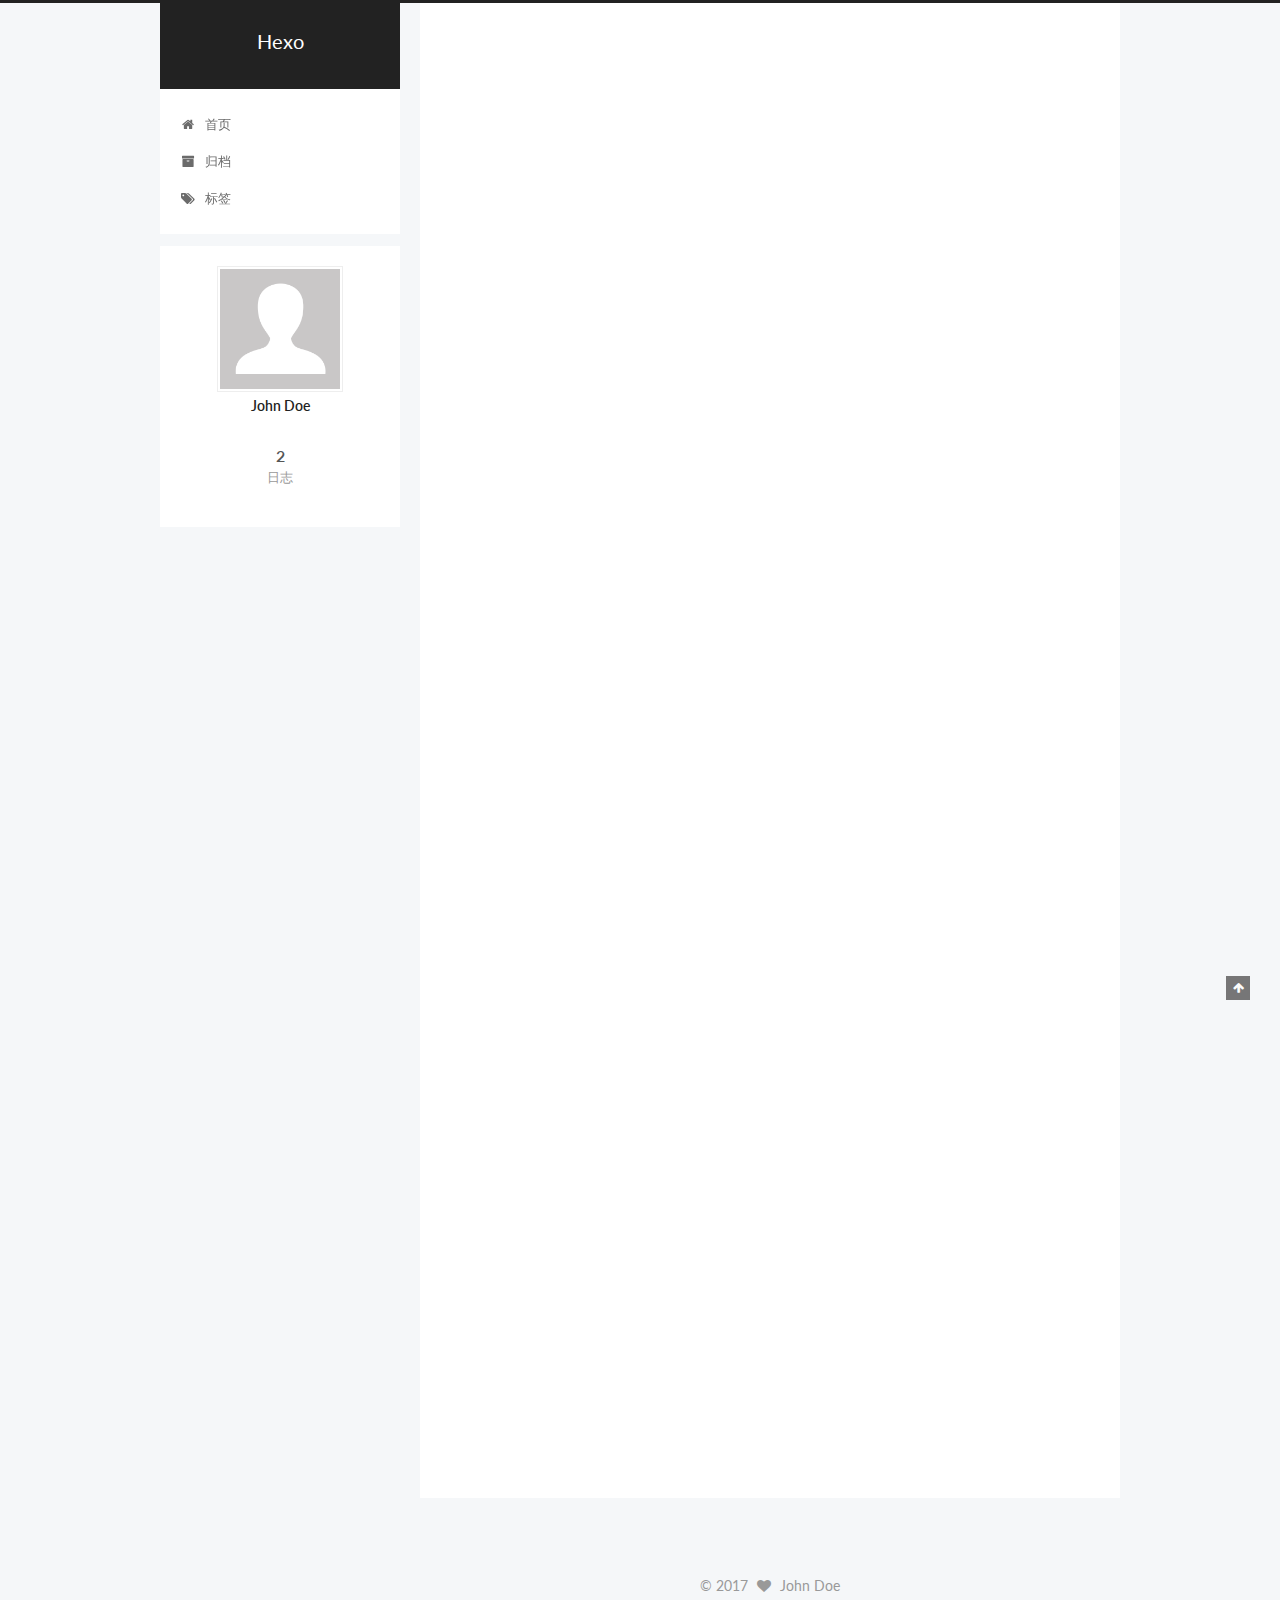
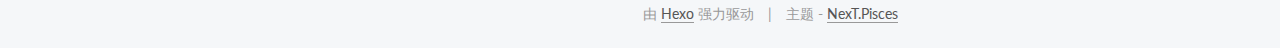
<file: index.html>
<!doctype html>



  


<html class="theme-next pisces use-motion" lang="zh-Hans">
<head>
  <meta charset="UTF-8"/>
<meta http-equiv="X-UA-Compatible" content="IE=edge" />
<meta name="viewport" content="width=device-width, initial-scale=1, maximum-scale=1"/>



<meta http-equiv="Cache-Control" content="no-transform" />
<meta http-equiv="Cache-Control" content="no-siteapp" />















  
  
  <link href="/lib/fancybox/source/jquery.fancybox.css?v=2.1.5" rel="stylesheet" type="text/css" />




  
  
  
  

  
    
    
  

  

  

  

  

  
    
    
    <link href="//fonts.googleapis.com/css?family=Lato:300,300italic,400,400italic,700,700italic&subset=latin,latin-ext" rel="stylesheet" type="text/css">
  






<link href="/lib/font-awesome/css/font-awesome.min.css?v=4.6.2" rel="stylesheet" type="text/css" />

<link href="/css/main.css?v=5.1.0" rel="stylesheet" type="text/css" />


  <meta name="keywords" content="Hexo, NexT" />








  <link rel="shortcut icon" type="image/x-icon" href="/favicon.ico?v=5.1.0" />






<meta property="og:type" content="website">
<meta property="og:title" content="Hexo">
<meta property="og:url" content="http://yoursite.com/index.html">
<meta property="og:site_name" content="Hexo">
<meta name="twitter:card" content="summary">
<meta name="twitter:title" content="Hexo">



<script type="text/javascript" id="hexo.configurations">
  var NexT = window.NexT || {};
  var CONFIG = {
    root: '/',
    scheme: 'Pisces',
    sidebar: {"position":"left","display":"post","offset":12,"offset_float":0,"b2t":false,"scrollpercent":false},
    fancybox: true,
    motion: true,
    duoshuo: {
      userId: '0',
      author: '博主'
    },
    algolia: {
      applicationID: '',
      apiKey: '',
      indexName: '',
      hits: {"per_page":10},
      labels: {"input_placeholder":"Search for Posts","hits_empty":"We didn't find any results for the search: ${query}","hits_stats":"${hits} results found in ${time} ms"}
    }
  };
</script>



  <link rel="canonical" href="http://yoursite.com/"/>





  <title> Hexo </title>
</head>

<body itemscope itemtype="http://schema.org/WebPage" lang="zh-Hans">

  














  
  
    
  

  <div class="container sidebar-position-left 
   page-home 
 ">
    <div class="headband"></div>

    <header id="header" class="header" itemscope itemtype="http://schema.org/WPHeader">
      <div class="header-inner"><div class="site-brand-wrapper">
  <div class="site-meta ">
    

    <div class="custom-logo-site-title">
      <a href="/"  class="brand" rel="start">
        <span class="logo-line-before"><i></i></span>
        <span class="site-title">Hexo</span>
        <span class="logo-line-after"><i></i></span>
      </a>
    </div>
      
        <p class="site-subtitle"></p>
      
  </div>

  <div class="site-nav-toggle">
    <button>
      <span class="btn-bar"></span>
      <span class="btn-bar"></span>
      <span class="btn-bar"></span>
    </button>
  </div>
</div>

<nav class="site-nav">
  

  
    <ul id="menu" class="menu">
      
        
        <li class="menu-item menu-item-home">
          <a href="/" rel="section">
            
              <i class="menu-item-icon fa fa-fw fa-home"></i> <br />
            
            首页
          </a>
        </li>
      
        
        <li class="menu-item menu-item-archives">
          <a href="/archives" rel="section">
            
              <i class="menu-item-icon fa fa-fw fa-archive"></i> <br />
            
            归档
          </a>
        </li>
      
        
        <li class="menu-item menu-item-tags">
          <a href="/tags" rel="section">
            
              <i class="menu-item-icon fa fa-fw fa-tags"></i> <br />
            
            标签
          </a>
        </li>
      

      
    </ul>
  

  
</nav>



 </div>
    </header>

    <main id="main" class="main">
      <div class="main-inner">
        <div class="content-wrap">
          <div id="content" class="content">
            
  <section id="posts" class="posts-expand">
    
      

  

  
  
  

  <article class="post post-type-normal " itemscope itemtype="http://schema.org/Article">
    <link itemprop="mainEntityOfPage" href="http://yoursite.com/2017/04/02/oneTitle/">

    <span hidden itemprop="author" itemscope itemtype="http://schema.org/Person">
      <meta itemprop="name" content="John Doe">
      <meta itemprop="description" content="">
      <meta itemprop="image" content="/images/avatar.gif">
    </span>

    <span hidden itemprop="publisher" itemscope itemtype="http://schema.org/Organization">
      <meta itemprop="name" content="Hexo">
    </span>

    
      <header class="post-header">

        
        
          <h1 class="post-title" itemprop="name headline">
            
            
              
                
                <a class="post-title-link" href="/2017/04/02/oneTitle/" itemprop="url">
                  oneTitle
                </a>
              
            
          </h1>
        

        <div class="post-meta">
          <span class="post-time">
            
              <span class="post-meta-item-icon">
                <i class="fa fa-calendar-o"></i>
              </span>
              
                <span class="post-meta-item-text">发表于</span>
              
              <time title="创建于" itemprop="dateCreated datePublished" datetime="2017-04-02T10:54:01+08:00">
                2017-04-02
              </time>
            

            

            
          </span>

          

          
            
          

          
          

          

          

          

        </div>
      </header>
    


    <div class="post-body" itemprop="articleBody">

      
      

      
        
          
            <h1 id="第一个开始"><a href="#第一个开始" class="headerlink" title="第一个开始"></a>第一个开始</h1><figure class="highlight java"><table><tr><td class="gutter"><pre><div class="line">1</div><div class="line">2</div><div class="line">3</div></pre></td><td class="code"><pre><div class="line"><span class="function"><span class="keyword">public</span> <span class="keyword">int</span> <span class="title">loadBeanDefinitions</span><span class="params">(Resource resource)</span> <span class="keyword">throws</span> BeanDefinitionStoreException </span>&#123;</div><div class="line">		<span class="keyword">return</span> loadBeanDefinitions(<span class="keyword">new</span> EncodedResource(resource));</div><div class="line">	&#125;</div></pre></td></tr></table></figure>

          
        
      
    </div>

    <div>
      
    </div>

    <div>
      
    </div>

    <div>
      
    </div>

    <footer class="post-footer">
      

      

      

      
      
        <div class="post-eof"></div>
      
    </footer>
  </article>


    
      

  

  
  
  

  <article class="post post-type-normal " itemscope itemtype="http://schema.org/Article">
    <link itemprop="mainEntityOfPage" href="http://yoursite.com/2017/04/02/hello-world/">

    <span hidden itemprop="author" itemscope itemtype="http://schema.org/Person">
      <meta itemprop="name" content="John Doe">
      <meta itemprop="description" content="">
      <meta itemprop="image" content="/images/avatar.gif">
    </span>

    <span hidden itemprop="publisher" itemscope itemtype="http://schema.org/Organization">
      <meta itemprop="name" content="Hexo">
    </span>

    
      <header class="post-header">

        
        
          <h1 class="post-title" itemprop="name headline">
            
            
              
                
                <a class="post-title-link" href="/2017/04/02/hello-world/" itemprop="url">
                  Hello World
                </a>
              
            
          </h1>
        

        <div class="post-meta">
          <span class="post-time">
            
              <span class="post-meta-item-icon">
                <i class="fa fa-calendar-o"></i>
              </span>
              
                <span class="post-meta-item-text">发表于</span>
              
              <time title="创建于" itemprop="dateCreated datePublished" datetime="2017-04-02T10:12:50+08:00">
                2017-04-02
              </time>
            

            

            
          </span>

          

          
            
          

          
          

          

          

          

        </div>
      </header>
    


    <div class="post-body" itemprop="articleBody">

      
      

      
        
          
            <p>Welcome to <a href="https://hexo.io/" target="_blank" rel="external">Hexo</a>! This is your very first post. Check <a href="https://hexo.io/docs/" target="_blank" rel="external">documentation</a> for more info. If you get any problems when using Hexo, you can find the answer in <a href="https://hexo.io/docs/troubleshooting.html" target="_blank" rel="external">troubleshooting</a> or you can ask me on <a href="https://github.com/hexojs/hexo/issues" target="_blank" rel="external">GitHub</a>.</p>
<h2 id="Quick-Start"><a href="#Quick-Start" class="headerlink" title="Quick Start"></a>Quick Start</h2><h3 id="Create-a-new-post"><a href="#Create-a-new-post" class="headerlink" title="Create a new post"></a>Create a new post</h3><figure class="highlight bash"><table><tr><td class="gutter"><pre><div class="line">1</div></pre></td><td class="code"><pre><div class="line">$ hexo new <span class="string">"My New Post"</span></div></pre></td></tr></table></figure>
<p>More info: <a href="https://hexo.io/docs/writing.html" target="_blank" rel="external">Writing</a></p>
<h3 id="Run-server"><a href="#Run-server" class="headerlink" title="Run server"></a>Run server</h3><figure class="highlight bash"><table><tr><td class="gutter"><pre><div class="line">1</div></pre></td><td class="code"><pre><div class="line">$ hexo server</div></pre></td></tr></table></figure>
<p>More info: <a href="https://hexo.io/docs/server.html" target="_blank" rel="external">Server</a></p>
<h3 id="Generate-static-files"><a href="#Generate-static-files" class="headerlink" title="Generate static files"></a>Generate static files</h3><figure class="highlight bash"><table><tr><td class="gutter"><pre><div class="line">1</div></pre></td><td class="code"><pre><div class="line">$ hexo generate</div></pre></td></tr></table></figure>
<p>More info: <a href="https://hexo.io/docs/generating.html" target="_blank" rel="external">Generating</a></p>
<h3 id="Deploy-to-remote-sites"><a href="#Deploy-to-remote-sites" class="headerlink" title="Deploy to remote sites"></a>Deploy to remote sites</h3><figure class="highlight bash"><table><tr><td class="gutter"><pre><div class="line">1</div></pre></td><td class="code"><pre><div class="line">$ hexo deploy</div></pre></td></tr></table></figure>
<p>More info: <a href="https://hexo.io/docs/deployment.html" target="_blank" rel="external">Deployment</a></p>

          
        
      
    </div>

    <div>
      
    </div>

    <div>
      
    </div>

    <div>
      
    </div>

    <footer class="post-footer">
      

      

      

      
      
        <div class="post-eof"></div>
      
    </footer>
  </article>


    
  </section>

  


          </div>
          


          

        </div>
        
          
  
  <div class="sidebar-toggle">
    <div class="sidebar-toggle-line-wrap">
      <span class="sidebar-toggle-line sidebar-toggle-line-first"></span>
      <span class="sidebar-toggle-line sidebar-toggle-line-middle"></span>
      <span class="sidebar-toggle-line sidebar-toggle-line-last"></span>
    </div>
  </div>

  <aside id="sidebar" class="sidebar">
    <div class="sidebar-inner">

      

      

      <section class="site-overview sidebar-panel sidebar-panel-active">
        <div class="site-author motion-element" itemprop="author" itemscope itemtype="http://schema.org/Person">
          <img class="site-author-image" itemprop="image"
               src="/images/avatar.gif"
               alt="John Doe" />
          <p class="site-author-name" itemprop="name">John Doe</p>
           
              <p class="site-description motion-element" itemprop="description"></p>
          
        </div>
        <nav class="site-state motion-element">

          
            <div class="site-state-item site-state-posts">
              <a href="/archives">
                <span class="site-state-item-count">2</span>
                <span class="site-state-item-name">日志</span>
              </a>
            </div>
          

          

          

        </nav>

        

        <div class="links-of-author motion-element">
          
        </div>

        
        

        
        

        


      </section>

      

      

    </div>
  </aside>


        
      </div>
    </main>

    <footer id="footer" class="footer">
      <div class="footer-inner">
        <div class="copyright" >
  
  &copy; 
  <span itemprop="copyrightYear">2017</span>
  <span class="with-love">
    <i class="fa fa-heart"></i>
  </span>
  <span class="author" itemprop="copyrightHolder">John Doe</span>
</div>


<div class="powered-by">
  由 <a class="theme-link" href="https://hexo.io">Hexo</a> 强力驱动
</div>

<div class="theme-info">
  主题 -
  <a class="theme-link" href="https://github.com/iissnan/hexo-theme-next">
    NexT.Pisces
  </a>
</div>


        

        
      </div>
    </footer>

    
      <div class="back-to-top">
        <i class="fa fa-arrow-up"></i>
        
      </div>
    

  </div>

  

<script type="text/javascript">
  if (Object.prototype.toString.call(window.Promise) !== '[object Function]') {
    window.Promise = null;
  }
</script>









  






  
  <script type="text/javascript" src="/lib/jquery/index.js?v=2.1.3"></script>

  
  <script type="text/javascript" src="/lib/fastclick/lib/fastclick.min.js?v=1.0.6"></script>

  
  <script type="text/javascript" src="/lib/jquery_lazyload/jquery.lazyload.js?v=1.9.7"></script>

  
  <script type="text/javascript" src="/lib/velocity/velocity.min.js?v=1.2.1"></script>

  
  <script type="text/javascript" src="/lib/velocity/velocity.ui.min.js?v=1.2.1"></script>

  
  <script type="text/javascript" src="/lib/fancybox/source/jquery.fancybox.pack.js?v=2.1.5"></script>


  


  <script type="text/javascript" src="/js/src/utils.js?v=5.1.0"></script>

  <script type="text/javascript" src="/js/src/motion.js?v=5.1.0"></script>



  
  


  <script type="text/javascript" src="/js/src/affix.js?v=5.1.0"></script>

  <script type="text/javascript" src="/js/src/schemes/pisces.js?v=5.1.0"></script>



  

  


  <script type="text/javascript" src="/js/src/bootstrap.js?v=5.1.0"></script>



  


  




	





  





  





  






  





  

  

  

  

</body>
</html>
</file>
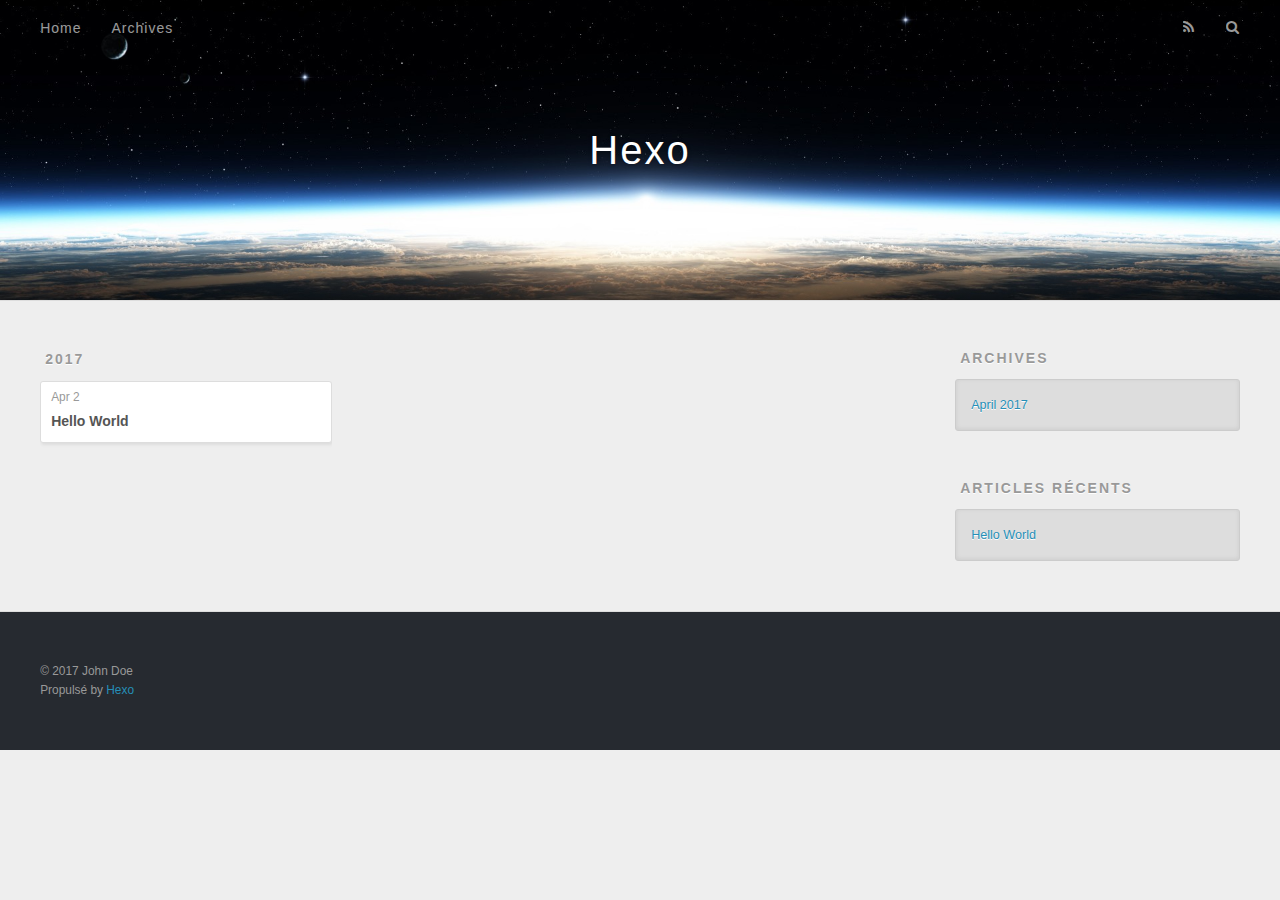
<file: archives/index.html>
<!DOCTYPE html>
<html>
<head>
  <meta charset="utf-8">
  
  <title>Archives | Hexo</title>
  <meta name="viewport" content="width=device-width, initial-scale=1, maximum-scale=1">
  <meta property="og:type" content="website">
<meta property="og:title" content="Hexo">
<meta property="og:url" content="http://yoursite.com/archives/index.html">
<meta property="og:site_name" content="Hexo">
<meta name="twitter:card" content="summary">
<meta name="twitter:title" content="Hexo">
  
    <link rel="alternate" href="/atom.xml" title="Hexo" type="application/atom+xml">
  
  
    <link rel="icon" href="/favicon.png">
  
  
    <link href="//fonts.googleapis.com/css?family=Source+Code+Pro" rel="stylesheet" type="text/css">
  
  <link rel="stylesheet" href="/css/style.css">
  

</head>

<body>
  <div id="container">
    <div id="wrap">
      <header id="header">
  <div id="banner"></div>
  <div id="header-outer" class="outer">
    <div id="header-title" class="inner">
      <h1 id="logo-wrap">
        <a href="/" id="logo">Hexo</a>
      </h1>
      
    </div>
    <div id="header-inner" class="inner">
      <nav id="main-nav">
        <a id="main-nav-toggle" class="nav-icon"></a>
        
          <a class="main-nav-link" href="/">Home</a>
        
          <a class="main-nav-link" href="/archives">Archives</a>
        
      </nav>
      <nav id="sub-nav">
        
          <a id="nav-rss-link" class="nav-icon" href="/atom.xml" title="Flux RSS"></a>
        
        <a id="nav-search-btn" class="nav-icon" title="Rechercher"></a>
      </nav>
      <div id="search-form-wrap">
        <form action="//google.com/search" method="get" accept-charset="UTF-8" class="search-form"><input type="search" name="q" results="0" class="search-form-input" placeholder="Search"><button type="submit" class="search-form-submit">&#xF002;</button><input type="hidden" name="sitesearch" value="http://yoursite.com"></form>
      </div>
    </div>
  </div>
</header>
      <div class="outer">
        <section id="main">
  
  
    
    
      
      
      <section class="archives-wrap">
        <div class="archive-year-wrap">
          <a href="/archives/2017" class="archive-year">2017</a>
        </div>
        <div class="archives">
    
    <article class="archive-article archive-type-post">
  <div class="archive-article-inner">
    <header class="archive-article-header">
      <a href="/2017/04/02/hello-world/" class="archive-article-date">
  <time datetime="2017-04-02T02:12:50.000Z" itemprop="datePublished">Apr 2</time>
</a>
      
  
    <h1 itemprop="name">
      <a class="archive-article-title" href="/2017/04/02/hello-world/">Hello World</a>
    </h1>
  

    </header>
  </div>
</article>
  
  
    </div></section>
  

</section>
        
          <aside id="sidebar">
  
    

  
    

  
    
  
    
  <div class="widget-wrap">
    <h3 class="widget-title">Archives</h3>
    <div class="widget">
      <ul class="archive-list"><li class="archive-list-item"><a class="archive-list-link" href="/archives/2017/04/">April 2017</a></li></ul>
    </div>
  </div>


  
    
  <div class="widget-wrap">
    <h3 class="widget-title">Articles récents</h3>
    <div class="widget">
      <ul>
        
          <li>
            <a href="/2017/04/02/hello-world/">Hello World</a>
          </li>
        
      </ul>
    </div>
  </div>

  
</aside>
        
      </div>
      <footer id="footer">
  
  <div class="outer">
    <div id="footer-info" class="inner">
      &copy; 2017 John Doe<br>
      Propulsé by <a href="http://hexo.io/" target="_blank">Hexo</a>
    </div>
  </div>
</footer>
    </div>
    <nav id="mobile-nav">
  
    <a href="/" class="mobile-nav-link">Home</a>
  
    <a href="/archives" class="mobile-nav-link">Archives</a>
  
</nav>
    

<script src="//ajax.googleapis.com/ajax/libs/jquery/2.0.3/jquery.min.js"></script>


  <link rel="stylesheet" href="/fancybox/jquery.fancybox.css">
  <script src="/fancybox/jquery.fancybox.pack.js"></script>


<script src="/js/script.js"></script>

  </div>
</body>
</html>
</file>
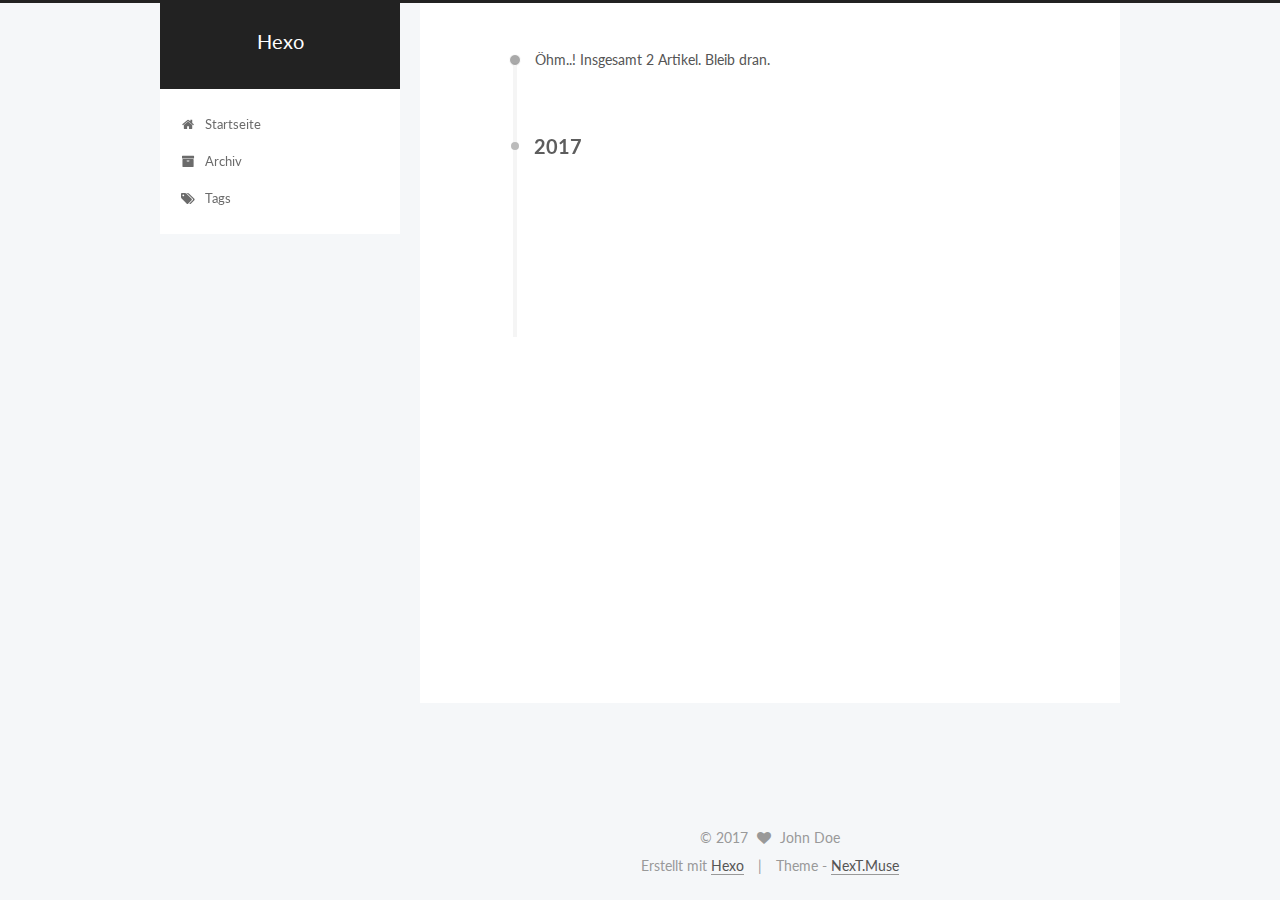
<file: archives/2017/index.html>
<!doctype html>



  


<html class="theme-next muse use-motion" lang="">
<head>
  <meta charset="UTF-8"/>
<meta http-equiv="X-UA-Compatible" content="IE=edge" />
<meta name="viewport" content="width=device-width, initial-scale=1, maximum-scale=1"/>



<meta http-equiv="Cache-Control" content="no-transform" />
<meta http-equiv="Cache-Control" content="no-siteapp" />















  
  
  <link href="/lib/fancybox/source/jquery.fancybox.css?v=2.1.5" rel="stylesheet" type="text/css" />




  
  
  
  

  
    
    
  

  

  

  

  

  
    
    
    <link href="//fonts.googleapis.com/css?family=Lato:300,300italic,400,400italic,700,700italic&subset=latin,latin-ext" rel="stylesheet" type="text/css">
  






<link href="/lib/font-awesome/css/font-awesome.min.css?v=4.6.2" rel="stylesheet" type="text/css" />

<link href="/css/main.css?v=5.1.0" rel="stylesheet" type="text/css" />


  <meta name="keywords" content="Hexo, NexT" />








  <link rel="shortcut icon" type="image/x-icon" href="/favicon.ico?v=5.1.0" />






<meta property="og:type" content="website">
<meta property="og:title" content="Hexo">
<meta property="og:url" content="http://yoursite.com/archives/2017/index.html">
<meta property="og:site_name" content="Hexo">
<meta name="twitter:card" content="summary">
<meta name="twitter:title" content="Hexo">



<script type="text/javascript" id="hexo.configurations">
  var NexT = window.NexT || {};
  var CONFIG = {
    root: '/',
    scheme: 'Muse',
    sidebar: {"position":"left","display":"post","offset":12,"offset_float":0,"b2t":false,"scrollpercent":false},
    fancybox: true,
    motion: true,
    duoshuo: {
      userId: '0',
      author: 'Author'
    },
    algolia: {
      applicationID: '',
      apiKey: '',
      indexName: '',
      hits: {"per_page":10},
      labels: {"input_placeholder":"Search for Posts","hits_empty":"We didn't find any results for the search: ${query}","hits_stats":"${hits} results found in ${time} ms"}
    }
  };
</script>



  <link rel="canonical" href="http://yoursite.com/archives/2017/"/>





  <title> Archiv | Hexo </title>
</head>

<body itemscope itemtype="http://schema.org/WebPage" lang="">

  














  
  
    
  

  <div class="container sidebar-position-left  page-archive  ">
    <div class="headband"></div>

    <header id="header" class="header" itemscope itemtype="http://schema.org/WPHeader">
      <div class="header-inner"><div class="site-brand-wrapper">
  <div class="site-meta ">
    

    <div class="custom-logo-site-title">
      <a href="/"  class="brand" rel="start">
        <span class="logo-line-before"><i></i></span>
        <span class="site-title">Hexo</span>
        <span class="logo-line-after"><i></i></span>
      </a>
    </div>
      
        <p class="site-subtitle"></p>
      
  </div>

  <div class="site-nav-toggle">
    <button>
      <span class="btn-bar"></span>
      <span class="btn-bar"></span>
      <span class="btn-bar"></span>
    </button>
  </div>
</div>

<nav class="site-nav">
  

  
    <ul id="menu" class="menu">
      
        
        <li class="menu-item menu-item-home">
          <a href="/" rel="section">
            
              <i class="menu-item-icon fa fa-fw fa-home"></i> <br />
            
            Startseite
          </a>
        </li>
      
        
        <li class="menu-item menu-item-archives">
          <a href="/archives" rel="section">
            
              <i class="menu-item-icon fa fa-fw fa-archive"></i> <br />
            
            Archiv
          </a>
        </li>
      
        
        <li class="menu-item menu-item-tags">
          <a href="/tags" rel="section">
            
              <i class="menu-item-icon fa fa-fw fa-tags"></i> <br />
            
            Tags
          </a>
        </li>
      

      
    </ul>
  

  
</nav>



 </div>
    </header>

    <main id="main" class="main">
      <div class="main-inner">
        <div class="content-wrap">
          <div id="content" class="content">
            

  <section id="posts" class="posts-collapse">
    <span class="archive-move-on"></span>

    <span class="archive-page-counter">
      
      
      
        
      
      Öhm..! Insgesamt 2 Artikel. Bleib dran.
    </span>

    

      
      
      

      
        
        <div class="collection-title">
          <h2 class="archive-year motion-element" id="archive-year-2017">2017</h2>
        </div>
      
      

      

  <article class="post post-type-normal" itemscope itemtype="http://schema.org/Article">
    <header class="post-header">

      <h1 class="post-title">
        
            <a class="post-title-link" href="/2017/04/02/oneTitle/" itemprop="url">
              
                <span itemprop="name">oneTitle</span>
              
            </a>
        
      </h1>

      <div class="post-meta">
        <time class="post-time" itemprop="dateCreated"
              datetime="2017-04-02T10:54:01+08:00"
              content="2017-04-02" >
          04-02
        </time>
      </div>

    </header>
  </article>



    

      
      
      

      
      

      

  <article class="post post-type-normal" itemscope itemtype="http://schema.org/Article">
    <header class="post-header">

      <h1 class="post-title">
        
            <a class="post-title-link" href="/2017/04/02/hello-world/" itemprop="url">
              
                <span itemprop="name">Hello World</span>
              
            </a>
        
      </h1>

      <div class="post-meta">
        <time class="post-time" itemprop="dateCreated"
              datetime="2017-04-02T10:12:50+08:00"
              content="2017-04-02" >
          04-02
        </time>
      </div>

    </header>
  </article>



    

  </section>

  



          </div>
          


          

        </div>
        
          
  
  <div class="sidebar-toggle">
    <div class="sidebar-toggle-line-wrap">
      <span class="sidebar-toggle-line sidebar-toggle-line-first"></span>
      <span class="sidebar-toggle-line sidebar-toggle-line-middle"></span>
      <span class="sidebar-toggle-line sidebar-toggle-line-last"></span>
    </div>
  </div>

  <aside id="sidebar" class="sidebar">
    <div class="sidebar-inner">

      

      

      <section class="site-overview sidebar-panel sidebar-panel-active">
        <div class="site-author motion-element" itemprop="author" itemscope itemtype="http://schema.org/Person">
          <img class="site-author-image" itemprop="image"
               src="/images/avatar.gif"
               alt="John Doe" />
          <p class="site-author-name" itemprop="name">John Doe</p>
           
              <p class="site-description motion-element" itemprop="description"></p>
          
        </div>
        <nav class="site-state motion-element">

          
            <div class="site-state-item site-state-posts">
              <a href="/archives">
                <span class="site-state-item-count">2</span>
                <span class="site-state-item-name">Artikel</span>
              </a>
            </div>
          

          

          

        </nav>

        

        <div class="links-of-author motion-element">
          
        </div>

        
        

        
        

        


      </section>

      

      

    </div>
  </aside>


        
      </div>
    </main>

    <footer id="footer" class="footer">
      <div class="footer-inner">
        <div class="copyright" >
  
  &copy; 
  <span itemprop="copyrightYear">2017</span>
  <span class="with-love">
    <i class="fa fa-heart"></i>
  </span>
  <span class="author" itemprop="copyrightHolder">John Doe</span>
</div>


<div class="powered-by">
  Erstellt mit  <a class="theme-link" href="https://hexo.io">Hexo</a>
</div>

<div class="theme-info">
  Theme -
  <a class="theme-link" href="https://github.com/iissnan/hexo-theme-next">
    NexT.Muse
  </a>
</div>


        

        
      </div>
    </footer>

    
      <div class="back-to-top">
        <i class="fa fa-arrow-up"></i>
        
      </div>
    

  </div>

  

<script type="text/javascript">
  if (Object.prototype.toString.call(window.Promise) !== '[object Function]') {
    window.Promise = null;
  }
</script>









  






  
  <script type="text/javascript" src="/lib/jquery/index.js?v=2.1.3"></script>

  
  <script type="text/javascript" src="/lib/fastclick/lib/fastclick.min.js?v=1.0.6"></script>

  
  <script type="text/javascript" src="/lib/jquery_lazyload/jquery.lazyload.js?v=1.9.7"></script>

  
  <script type="text/javascript" src="/lib/velocity/velocity.min.js?v=1.2.1"></script>

  
  <script type="text/javascript" src="/lib/velocity/velocity.ui.min.js?v=1.2.1"></script>

  
  <script type="text/javascript" src="/lib/fancybox/source/jquery.fancybox.pack.js?v=2.1.5"></script>


  


  <script type="text/javascript" src="/js/src/utils.js?v=5.1.0"></script>

  <script type="text/javascript" src="/js/src/motion.js?v=5.1.0"></script>



  
  

  
  
    <script type="text/javascript" id="motion.page.archive">
      $('.archive-year').velocity('transition.slideLeftIn');
    </script>
  


  


  <script type="text/javascript" src="/js/src/bootstrap.js?v=5.1.0"></script>



  


  




	





  





  





  






  





  

  

  

  

</body>
</html>
</file>
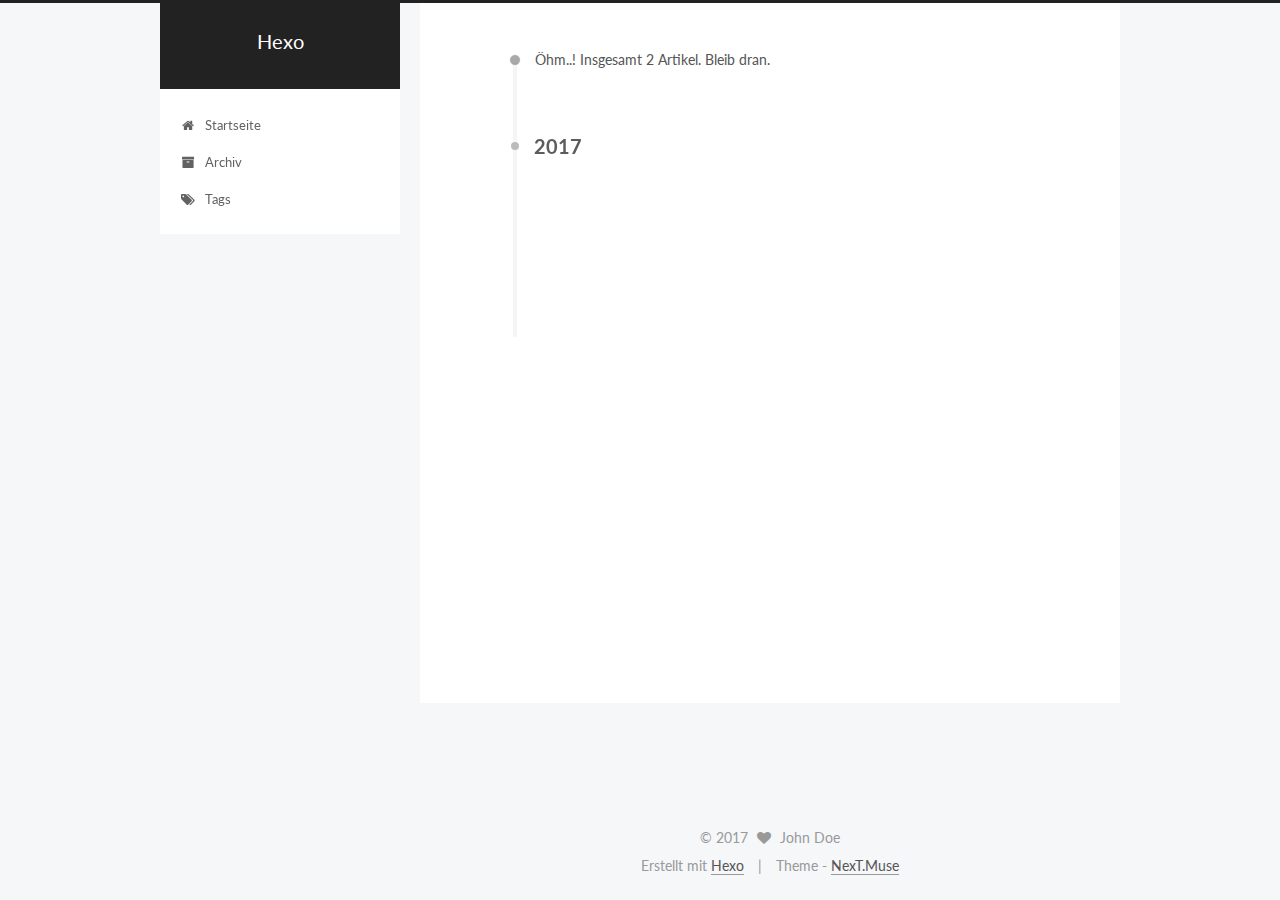
<file: archives/2017/04/index.html>
<!doctype html>



  


<html class="theme-next muse use-motion" lang="">
<head>
  <meta charset="UTF-8"/>
<meta http-equiv="X-UA-Compatible" content="IE=edge" />
<meta name="viewport" content="width=device-width, initial-scale=1, maximum-scale=1"/>



<meta http-equiv="Cache-Control" content="no-transform" />
<meta http-equiv="Cache-Control" content="no-siteapp" />















  
  
  <link href="/lib/fancybox/source/jquery.fancybox.css?v=2.1.5" rel="stylesheet" type="text/css" />




  
  
  
  

  
    
    
  

  

  

  

  

  
    
    
    <link href="//fonts.googleapis.com/css?family=Lato:300,300italic,400,400italic,700,700italic&subset=latin,latin-ext" rel="stylesheet" type="text/css">
  






<link href="/lib/font-awesome/css/font-awesome.min.css?v=4.6.2" rel="stylesheet" type="text/css" />

<link href="/css/main.css?v=5.1.0" rel="stylesheet" type="text/css" />


  <meta name="keywords" content="Hexo, NexT" />








  <link rel="shortcut icon" type="image/x-icon" href="/favicon.ico?v=5.1.0" />






<meta property="og:type" content="website">
<meta property="og:title" content="Hexo">
<meta property="og:url" content="http://yoursite.com/archives/2017/04/index.html">
<meta property="og:site_name" content="Hexo">
<meta name="twitter:card" content="summary">
<meta name="twitter:title" content="Hexo">



<script type="text/javascript" id="hexo.configurations">
  var NexT = window.NexT || {};
  var CONFIG = {
    root: '/',
    scheme: 'Muse',
    sidebar: {"position":"left","display":"post","offset":12,"offset_float":0,"b2t":false,"scrollpercent":false},
    fancybox: true,
    motion: true,
    duoshuo: {
      userId: '0',
      author: 'Author'
    },
    algolia: {
      applicationID: '',
      apiKey: '',
      indexName: '',
      hits: {"per_page":10},
      labels: {"input_placeholder":"Search for Posts","hits_empty":"We didn't find any results for the search: ${query}","hits_stats":"${hits} results found in ${time} ms"}
    }
  };
</script>



  <link rel="canonical" href="http://yoursite.com/archives/2017/04/"/>





  <title> Archiv | Hexo </title>
</head>

<body itemscope itemtype="http://schema.org/WebPage" lang="">

  














  
  
    
  

  <div class="container sidebar-position-left  page-archive  ">
    <div class="headband"></div>

    <header id="header" class="header" itemscope itemtype="http://schema.org/WPHeader">
      <div class="header-inner"><div class="site-brand-wrapper">
  <div class="site-meta ">
    

    <div class="custom-logo-site-title">
      <a href="/"  class="brand" rel="start">
        <span class="logo-line-before"><i></i></span>
        <span class="site-title">Hexo</span>
        <span class="logo-line-after"><i></i></span>
      </a>
    </div>
      
        <p class="site-subtitle"></p>
      
  </div>

  <div class="site-nav-toggle">
    <button>
      <span class="btn-bar"></span>
      <span class="btn-bar"></span>
      <span class="btn-bar"></span>
    </button>
  </div>
</div>

<nav class="site-nav">
  

  
    <ul id="menu" class="menu">
      
        
        <li class="menu-item menu-item-home">
          <a href="/" rel="section">
            
              <i class="menu-item-icon fa fa-fw fa-home"></i> <br />
            
            Startseite
          </a>
        </li>
      
        
        <li class="menu-item menu-item-archives">
          <a href="/archives" rel="section">
            
              <i class="menu-item-icon fa fa-fw fa-archive"></i> <br />
            
            Archiv
          </a>
        </li>
      
        
        <li class="menu-item menu-item-tags">
          <a href="/tags" rel="section">
            
              <i class="menu-item-icon fa fa-fw fa-tags"></i> <br />
            
            Tags
          </a>
        </li>
      

      
    </ul>
  

  
</nav>



 </div>
    </header>

    <main id="main" class="main">
      <div class="main-inner">
        <div class="content-wrap">
          <div id="content" class="content">
            

  <section id="posts" class="posts-collapse">
    <span class="archive-move-on"></span>

    <span class="archive-page-counter">
      
      
      
        
      
      Öhm..! Insgesamt 2 Artikel. Bleib dran.
    </span>

    

      
      
      

      
        
        <div class="collection-title">
          <h2 class="archive-year motion-element" id="archive-year-2017">2017</h2>
        </div>
      
      

      

  <article class="post post-type-normal" itemscope itemtype="http://schema.org/Article">
    <header class="post-header">

      <h1 class="post-title">
        
            <a class="post-title-link" href="/2017/04/02/oneTitle/" itemprop="url">
              
                <span itemprop="name">oneTitle</span>
              
            </a>
        
      </h1>

      <div class="post-meta">
        <time class="post-time" itemprop="dateCreated"
              datetime="2017-04-02T10:54:01+08:00"
              content="2017-04-02" >
          04-02
        </time>
      </div>

    </header>
  </article>



    

      
      
      

      
      

      

  <article class="post post-type-normal" itemscope itemtype="http://schema.org/Article">
    <header class="post-header">

      <h1 class="post-title">
        
            <a class="post-title-link" href="/2017/04/02/hello-world/" itemprop="url">
              
                <span itemprop="name">Hello World</span>
              
            </a>
        
      </h1>

      <div class="post-meta">
        <time class="post-time" itemprop="dateCreated"
              datetime="2017-04-02T10:12:50+08:00"
              content="2017-04-02" >
          04-02
        </time>
      </div>

    </header>
  </article>



    

  </section>

  



          </div>
          


          

        </div>
        
          
  
  <div class="sidebar-toggle">
    <div class="sidebar-toggle-line-wrap">
      <span class="sidebar-toggle-line sidebar-toggle-line-first"></span>
      <span class="sidebar-toggle-line sidebar-toggle-line-middle"></span>
      <span class="sidebar-toggle-line sidebar-toggle-line-last"></span>
    </div>
  </div>

  <aside id="sidebar" class="sidebar">
    <div class="sidebar-inner">

      

      

      <section class="site-overview sidebar-panel sidebar-panel-active">
        <div class="site-author motion-element" itemprop="author" itemscope itemtype="http://schema.org/Person">
          <img class="site-author-image" itemprop="image"
               src="/images/avatar.gif"
               alt="John Doe" />
          <p class="site-author-name" itemprop="name">John Doe</p>
           
              <p class="site-description motion-element" itemprop="description"></p>
          
        </div>
        <nav class="site-state motion-element">

          
            <div class="site-state-item site-state-posts">
              <a href="/archives">
                <span class="site-state-item-count">2</span>
                <span class="site-state-item-name">Artikel</span>
              </a>
            </div>
          

          

          

        </nav>

        

        <div class="links-of-author motion-element">
          
        </div>

        
        

        
        

        


      </section>

      

      

    </div>
  </aside>


        
      </div>
    </main>

    <footer id="footer" class="footer">
      <div class="footer-inner">
        <div class="copyright" >
  
  &copy; 
  <span itemprop="copyrightYear">2017</span>
  <span class="with-love">
    <i class="fa fa-heart"></i>
  </span>
  <span class="author" itemprop="copyrightHolder">John Doe</span>
</div>


<div class="powered-by">
  Erstellt mit  <a class="theme-link" href="https://hexo.io">Hexo</a>
</div>

<div class="theme-info">
  Theme -
  <a class="theme-link" href="https://github.com/iissnan/hexo-theme-next">
    NexT.Muse
  </a>
</div>


        

        
      </div>
    </footer>

    
      <div class="back-to-top">
        <i class="fa fa-arrow-up"></i>
        
      </div>
    

  </div>

  

<script type="text/javascript">
  if (Object.prototype.toString.call(window.Promise) !== '[object Function]') {
    window.Promise = null;
  }
</script>









  






  
  <script type="text/javascript" src="/lib/jquery/index.js?v=2.1.3"></script>

  
  <script type="text/javascript" src="/lib/fastclick/lib/fastclick.min.js?v=1.0.6"></script>

  
  <script type="text/javascript" src="/lib/jquery_lazyload/jquery.lazyload.js?v=1.9.7"></script>

  
  <script type="text/javascript" src="/lib/velocity/velocity.min.js?v=1.2.1"></script>

  
  <script type="text/javascript" src="/lib/velocity/velocity.ui.min.js?v=1.2.1"></script>

  
  <script type="text/javascript" src="/lib/fancybox/source/jquery.fancybox.pack.js?v=2.1.5"></script>


  


  <script type="text/javascript" src="/js/src/utils.js?v=5.1.0"></script>

  <script type="text/javascript" src="/js/src/motion.js?v=5.1.0"></script>



  
  

  
  
    <script type="text/javascript" id="motion.page.archive">
      $('.archive-year').velocity('transition.slideLeftIn');
    </script>
  


  


  <script type="text/javascript" src="/js/src/bootstrap.js?v=5.1.0"></script>



  


  




	





  





  





  






  





  

  

  

  

</body>
</html>
</file>
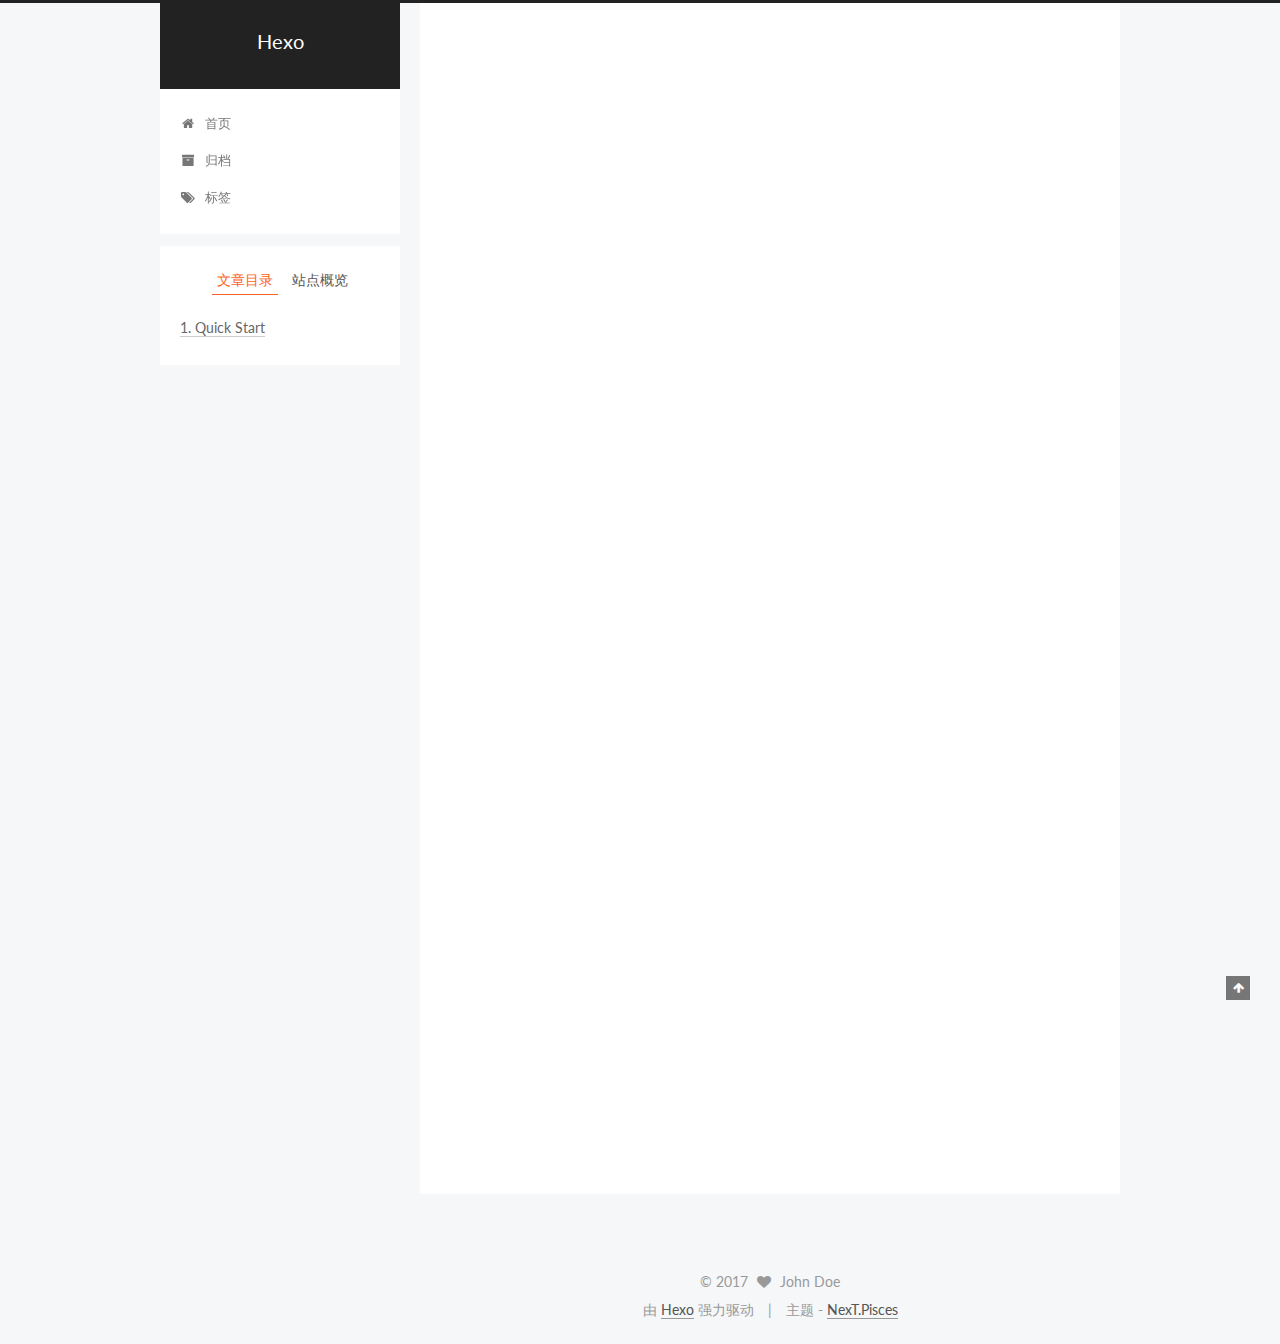
<file: 2017/04/02/hello-world/index.html>
<!doctype html>



  


<html class="theme-next pisces use-motion" lang="zh-Hans">
<head>
  <meta charset="UTF-8"/>
<meta http-equiv="X-UA-Compatible" content="IE=edge" />
<meta name="viewport" content="width=device-width, initial-scale=1, maximum-scale=1"/>



<meta http-equiv="Cache-Control" content="no-transform" />
<meta http-equiv="Cache-Control" content="no-siteapp" />















  
  
  <link href="/lib/fancybox/source/jquery.fancybox.css?v=2.1.5" rel="stylesheet" type="text/css" />




  
  
  
  

  
    
    
  

  

  

  

  

  
    
    
    <link href="//fonts.googleapis.com/css?family=Lato:300,300italic,400,400italic,700,700italic&subset=latin,latin-ext" rel="stylesheet" type="text/css">
  






<link href="/lib/font-awesome/css/font-awesome.min.css?v=4.6.2" rel="stylesheet" type="text/css" />

<link href="/css/main.css?v=5.1.0" rel="stylesheet" type="text/css" />


  <meta name="keywords" content="Hexo, NexT" />








  <link rel="shortcut icon" type="image/x-icon" href="/favicon.ico?v=5.1.0" />






<meta name="description" content="Welcome to Hexo! This is your very first post. Check documentation for more info. If you get any problems when using Hexo, you can find the answer in troubleshooting or you can ask me on GitHub.
Quick">
<meta property="og:type" content="article">
<meta property="og:title" content="Hello World">
<meta property="og:url" content="http://yoursite.com/2017/04/02/hello-world/index.html">
<meta property="og:site_name" content="Hexo">
<meta property="og:description" content="Welcome to Hexo! This is your very first post. Check documentation for more info. If you get any problems when using Hexo, you can find the answer in troubleshooting or you can ask me on GitHub.
Quick">
<meta property="og:updated_time" content="2017-04-02T02:12:50.000Z">
<meta name="twitter:card" content="summary">
<meta name="twitter:title" content="Hello World">
<meta name="twitter:description" content="Welcome to Hexo! This is your very first post. Check documentation for more info. If you get any problems when using Hexo, you can find the answer in troubleshooting or you can ask me on GitHub.
Quick">



<script type="text/javascript" id="hexo.configurations">
  var NexT = window.NexT || {};
  var CONFIG = {
    root: '/',
    scheme: 'Pisces',
    sidebar: {"position":"left","display":"post","offset":12,"offset_float":0,"b2t":false,"scrollpercent":false},
    fancybox: true,
    motion: true,
    duoshuo: {
      userId: '0',
      author: '博主'
    },
    algolia: {
      applicationID: '',
      apiKey: '',
      indexName: '',
      hits: {"per_page":10},
      labels: {"input_placeholder":"Search for Posts","hits_empty":"We didn't find any results for the search: ${query}","hits_stats":"${hits} results found in ${time} ms"}
    }
  };
</script>



  <link rel="canonical" href="http://yoursite.com/2017/04/02/hello-world/"/>





  <title> Hello World | Hexo </title>
</head>

<body itemscope itemtype="http://schema.org/WebPage" lang="zh-Hans">

  














  
  
    
  

  <div class="container sidebar-position-left page-post-detail ">
    <div class="headband"></div>

    <header id="header" class="header" itemscope itemtype="http://schema.org/WPHeader">
      <div class="header-inner"><div class="site-brand-wrapper">
  <div class="site-meta ">
    

    <div class="custom-logo-site-title">
      <a href="/"  class="brand" rel="start">
        <span class="logo-line-before"><i></i></span>
        <span class="site-title">Hexo</span>
        <span class="logo-line-after"><i></i></span>
      </a>
    </div>
      
        <p class="site-subtitle"></p>
      
  </div>

  <div class="site-nav-toggle">
    <button>
      <span class="btn-bar"></span>
      <span class="btn-bar"></span>
      <span class="btn-bar"></span>
    </button>
  </div>
</div>

<nav class="site-nav">
  

  
    <ul id="menu" class="menu">
      
        
        <li class="menu-item menu-item-home">
          <a href="/" rel="section">
            
              <i class="menu-item-icon fa fa-fw fa-home"></i> <br />
            
            首页
          </a>
        </li>
      
        
        <li class="menu-item menu-item-archives">
          <a href="/archives" rel="section">
            
              <i class="menu-item-icon fa fa-fw fa-archive"></i> <br />
            
            归档
          </a>
        </li>
      
        
        <li class="menu-item menu-item-tags">
          <a href="/tags" rel="section">
            
              <i class="menu-item-icon fa fa-fw fa-tags"></i> <br />
            
            标签
          </a>
        </li>
      

      
    </ul>
  

  
</nav>



 </div>
    </header>

    <main id="main" class="main">
      <div class="main-inner">
        <div class="content-wrap">
          <div id="content" class="content">
            

  <div id="posts" class="posts-expand">
    

  

  
  
  

  <article class="post post-type-normal " itemscope itemtype="http://schema.org/Article">
    <link itemprop="mainEntityOfPage" href="http://yoursite.com/2017/04/02/hello-world/">

    <span hidden itemprop="author" itemscope itemtype="http://schema.org/Person">
      <meta itemprop="name" content="John Doe">
      <meta itemprop="description" content="">
      <meta itemprop="image" content="/images/avatar.gif">
    </span>

    <span hidden itemprop="publisher" itemscope itemtype="http://schema.org/Organization">
      <meta itemprop="name" content="Hexo">
    </span>

    
      <header class="post-header">

        
        
          <h1 class="post-title" itemprop="name headline">
            
            
              
                Hello World
              
            
          </h1>
        

        <div class="post-meta">
          <span class="post-time">
            
              <span class="post-meta-item-icon">
                <i class="fa fa-calendar-o"></i>
              </span>
              
                <span class="post-meta-item-text">发表于</span>
              
              <time title="创建于" itemprop="dateCreated datePublished" datetime="2017-04-02T10:12:50+08:00">
                2017-04-02
              </time>
            

            

            
          </span>

          

          
            
          

          
          

          

          

          

        </div>
      </header>
    


    <div class="post-body" itemprop="articleBody">

      
      

      
        <p>Welcome to <a href="https://hexo.io/" target="_blank" rel="external">Hexo</a>! This is your very first post. Check <a href="https://hexo.io/docs/" target="_blank" rel="external">documentation</a> for more info. If you get any problems when using Hexo, you can find the answer in <a href="https://hexo.io/docs/troubleshooting.html" target="_blank" rel="external">troubleshooting</a> or you can ask me on <a href="https://github.com/hexojs/hexo/issues" target="_blank" rel="external">GitHub</a>.</p>
<h2 id="Quick-Start"><a href="#Quick-Start" class="headerlink" title="Quick Start"></a>Quick Start</h2><h3 id="Create-a-new-post"><a href="#Create-a-new-post" class="headerlink" title="Create a new post"></a>Create a new post</h3><figure class="highlight bash"><table><tr><td class="gutter"><pre><div class="line">1</div></pre></td><td class="code"><pre><div class="line">$ hexo new <span class="string">"My New Post"</span></div></pre></td></tr></table></figure>
<p>More info: <a href="https://hexo.io/docs/writing.html" target="_blank" rel="external">Writing</a></p>
<h3 id="Run-server"><a href="#Run-server" class="headerlink" title="Run server"></a>Run server</h3><figure class="highlight bash"><table><tr><td class="gutter"><pre><div class="line">1</div></pre></td><td class="code"><pre><div class="line">$ hexo server</div></pre></td></tr></table></figure>
<p>More info: <a href="https://hexo.io/docs/server.html" target="_blank" rel="external">Server</a></p>
<h3 id="Generate-static-files"><a href="#Generate-static-files" class="headerlink" title="Generate static files"></a>Generate static files</h3><figure class="highlight bash"><table><tr><td class="gutter"><pre><div class="line">1</div></pre></td><td class="code"><pre><div class="line">$ hexo generate</div></pre></td></tr></table></figure>
<p>More info: <a href="https://hexo.io/docs/generating.html" target="_blank" rel="external">Generating</a></p>
<h3 id="Deploy-to-remote-sites"><a href="#Deploy-to-remote-sites" class="headerlink" title="Deploy to remote sites"></a>Deploy to remote sites</h3><figure class="highlight bash"><table><tr><td class="gutter"><pre><div class="line">1</div></pre></td><td class="code"><pre><div class="line">$ hexo deploy</div></pre></td></tr></table></figure>
<p>More info: <a href="https://hexo.io/docs/deployment.html" target="_blank" rel="external">Deployment</a></p>

      
    </div>

    <div>
      
        

      
    </div>

    <div>
      
        

      
    </div>

    <div>
      
        

      
    </div>

    <footer class="post-footer">
      

      
        
      

      
        <div class="post-nav">
          <div class="post-nav-next post-nav-item">
            
          </div>

          <span class="post-nav-divider"></span>

          <div class="post-nav-prev post-nav-item">
            
              <a href="/2017/04/02/oneTitle/" rel="prev" title="oneTitle">
                oneTitle <i class="fa fa-chevron-right"></i>
              </a>
            
          </div>
        </div>
      

      
      
    </footer>
  </article>



    <div class="post-spread">
      
    </div>
  </div>


          </div>
          


          
  <div class="comments" id="comments">
    
  </div>


        </div>
        
          
  
  <div class="sidebar-toggle">
    <div class="sidebar-toggle-line-wrap">
      <span class="sidebar-toggle-line sidebar-toggle-line-first"></span>
      <span class="sidebar-toggle-line sidebar-toggle-line-middle"></span>
      <span class="sidebar-toggle-line sidebar-toggle-line-last"></span>
    </div>
  </div>

  <aside id="sidebar" class="sidebar">
    <div class="sidebar-inner">

      

      
        <ul class="sidebar-nav motion-element">
          <li class="sidebar-nav-toc sidebar-nav-active" data-target="post-toc-wrap" >
            文章目录
          </li>
          <li class="sidebar-nav-overview" data-target="site-overview">
            站点概览
          </li>
        </ul>
      

      <section class="site-overview sidebar-panel">
        <div class="site-author motion-element" itemprop="author" itemscope itemtype="http://schema.org/Person">
          <img class="site-author-image" itemprop="image"
               src="/images/avatar.gif"
               alt="John Doe" />
          <p class="site-author-name" itemprop="name">John Doe</p>
           
              <p class="site-description motion-element" itemprop="description"></p>
          
        </div>
        <nav class="site-state motion-element">

          
            <div class="site-state-item site-state-posts">
              <a href="/archives">
                <span class="site-state-item-count">2</span>
                <span class="site-state-item-name">日志</span>
              </a>
            </div>
          

          

          

        </nav>

        

        <div class="links-of-author motion-element">
          
        </div>

        
        

        
        

        


      </section>

      
      <!--noindex-->
        <section class="post-toc-wrap motion-element sidebar-panel sidebar-panel-active">
          <div class="post-toc">

            
              
            

            
              <div class="post-toc-content"><ol class="nav"><li class="nav-item nav-level-2"><a class="nav-link" href="#Quick-Start"><span class="nav-number">1.</span> <span class="nav-text">Quick Start</span></a><ol class="nav-child"><li class="nav-item nav-level-3"><a class="nav-link" href="#Create-a-new-post"><span class="nav-number">1.1.</span> <span class="nav-text">Create a new post</span></a></li><li class="nav-item nav-level-3"><a class="nav-link" href="#Run-server"><span class="nav-number">1.2.</span> <span class="nav-text">Run server</span></a></li><li class="nav-item nav-level-3"><a class="nav-link" href="#Generate-static-files"><span class="nav-number">1.3.</span> <span class="nav-text">Generate static files</span></a></li><li class="nav-item nav-level-3"><a class="nav-link" href="#Deploy-to-remote-sites"><span class="nav-number">1.4.</span> <span class="nav-text">Deploy to remote sites</span></a></li></ol></li></ol></div>
            

          </div>
        </section>
      <!--/noindex-->
      

      

    </div>
  </aside>


        
      </div>
    </main>

    <footer id="footer" class="footer">
      <div class="footer-inner">
        <div class="copyright" >
  
  &copy; 
  <span itemprop="copyrightYear">2017</span>
  <span class="with-love">
    <i class="fa fa-heart"></i>
  </span>
  <span class="author" itemprop="copyrightHolder">John Doe</span>
</div>


<div class="powered-by">
  由 <a class="theme-link" href="https://hexo.io">Hexo</a> 强力驱动
</div>

<div class="theme-info">
  主题 -
  <a class="theme-link" href="https://github.com/iissnan/hexo-theme-next">
    NexT.Pisces
  </a>
</div>


        

        
      </div>
    </footer>

    
      <div class="back-to-top">
        <i class="fa fa-arrow-up"></i>
        
      </div>
    

  </div>

  

<script type="text/javascript">
  if (Object.prototype.toString.call(window.Promise) !== '[object Function]') {
    window.Promise = null;
  }
</script>









  






  
  <script type="text/javascript" src="/lib/jquery/index.js?v=2.1.3"></script>

  
  <script type="text/javascript" src="/lib/fastclick/lib/fastclick.min.js?v=1.0.6"></script>

  
  <script type="text/javascript" src="/lib/jquery_lazyload/jquery.lazyload.js?v=1.9.7"></script>

  
  <script type="text/javascript" src="/lib/velocity/velocity.min.js?v=1.2.1"></script>

  
  <script type="text/javascript" src="/lib/velocity/velocity.ui.min.js?v=1.2.1"></script>

  
  <script type="text/javascript" src="/lib/fancybox/source/jquery.fancybox.pack.js?v=2.1.5"></script>


  


  <script type="text/javascript" src="/js/src/utils.js?v=5.1.0"></script>

  <script type="text/javascript" src="/js/src/motion.js?v=5.1.0"></script>



  
  


  <script type="text/javascript" src="/js/src/affix.js?v=5.1.0"></script>

  <script type="text/javascript" src="/js/src/schemes/pisces.js?v=5.1.0"></script>



  
  <script type="text/javascript" src="/js/src/scrollspy.js?v=5.1.0"></script>
<script type="text/javascript" src="/js/src/post-details.js?v=5.1.0"></script>



  


  <script type="text/javascript" src="/js/src/bootstrap.js?v=5.1.0"></script>



  


  




	





  





  





  






  





  

  

  

  

</body>
</html>
</file>
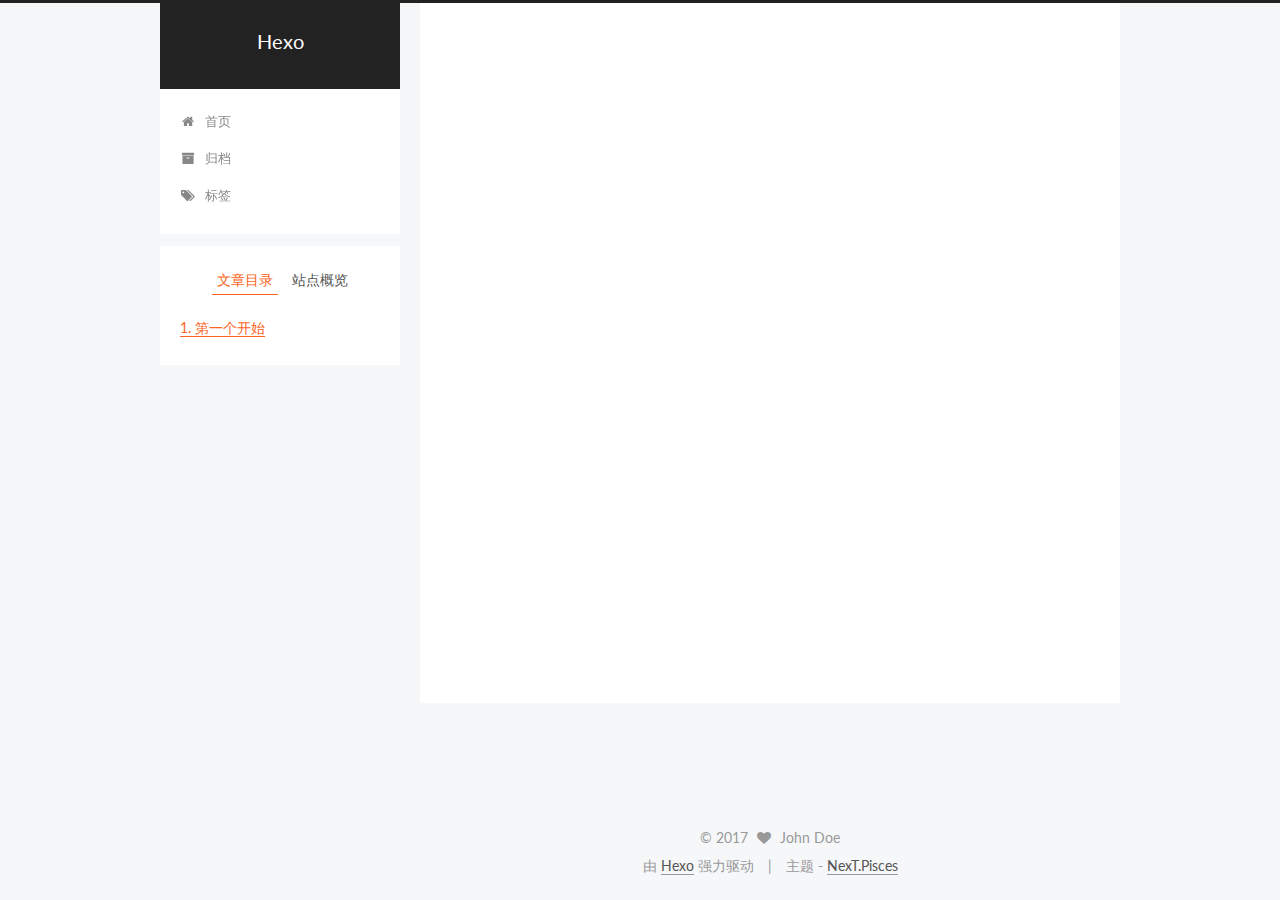
<file: 2017/04/02/oneTitle/index.html>
<!doctype html>



  


<html class="theme-next pisces use-motion" lang="zh-Hans">
<head>
  <meta charset="UTF-8"/>
<meta http-equiv="X-UA-Compatible" content="IE=edge" />
<meta name="viewport" content="width=device-width, initial-scale=1, maximum-scale=1"/>



<meta http-equiv="Cache-Control" content="no-transform" />
<meta http-equiv="Cache-Control" content="no-siteapp" />















  
  
  <link href="/lib/fancybox/source/jquery.fancybox.css?v=2.1.5" rel="stylesheet" type="text/css" />




  
  
  
  

  
    
    
  

  

  

  

  

  
    
    
    <link href="//fonts.googleapis.com/css?family=Lato:300,300italic,400,400italic,700,700italic&subset=latin,latin-ext" rel="stylesheet" type="text/css">
  






<link href="/lib/font-awesome/css/font-awesome.min.css?v=4.6.2" rel="stylesheet" type="text/css" />

<link href="/css/main.css?v=5.1.0" rel="stylesheet" type="text/css" />


  <meta name="keywords" content="Hexo, NexT" />








  <link rel="shortcut icon" type="image/x-icon" href="/favicon.ico?v=5.1.0" />






<meta name="description" content="第一个开始123public int loadBeanDefinitions(Resource resource) throws BeanDefinitionStoreException &amp;#123;		return loadBeanDefinitions(new EncodedResource(resource));	&amp;#125;">
<meta property="og:type" content="article">
<meta property="og:title" content="oneTitle">
<meta property="og:url" content="http://yoursite.com/2017/04/02/oneTitle/index.html">
<meta property="og:site_name" content="Hexo">
<meta property="og:description" content="第一个开始123public int loadBeanDefinitions(Resource resource) throws BeanDefinitionStoreException &amp;#123;		return loadBeanDefinitions(new EncodedResource(resource));	&amp;#125;">
<meta property="og:updated_time" content="2017-04-02T03:47:50.000Z">
<meta name="twitter:card" content="summary">
<meta name="twitter:title" content="oneTitle">
<meta name="twitter:description" content="第一个开始123public int loadBeanDefinitions(Resource resource) throws BeanDefinitionStoreException &amp;#123;		return loadBeanDefinitions(new EncodedResource(resource));	&amp;#125;">



<script type="text/javascript" id="hexo.configurations">
  var NexT = window.NexT || {};
  var CONFIG = {
    root: '/',
    scheme: 'Pisces',
    sidebar: {"position":"left","display":"post","offset":12,"offset_float":0,"b2t":false,"scrollpercent":false},
    fancybox: true,
    motion: true,
    duoshuo: {
      userId: '0',
      author: '博主'
    },
    algolia: {
      applicationID: '',
      apiKey: '',
      indexName: '',
      hits: {"per_page":10},
      labels: {"input_placeholder":"Search for Posts","hits_empty":"We didn't find any results for the search: ${query}","hits_stats":"${hits} results found in ${time} ms"}
    }
  };
</script>



  <link rel="canonical" href="http://yoursite.com/2017/04/02/oneTitle/"/>





  <title> oneTitle | Hexo </title>
</head>

<body itemscope itemtype="http://schema.org/WebPage" lang="zh-Hans">

  














  
  
    
  

  <div class="container sidebar-position-left page-post-detail ">
    <div class="headband"></div>

    <header id="header" class="header" itemscope itemtype="http://schema.org/WPHeader">
      <div class="header-inner"><div class="site-brand-wrapper">
  <div class="site-meta ">
    

    <div class="custom-logo-site-title">
      <a href="/"  class="brand" rel="start">
        <span class="logo-line-before"><i></i></span>
        <span class="site-title">Hexo</span>
        <span class="logo-line-after"><i></i></span>
      </a>
    </div>
      
        <p class="site-subtitle"></p>
      
  </div>

  <div class="site-nav-toggle">
    <button>
      <span class="btn-bar"></span>
      <span class="btn-bar"></span>
      <span class="btn-bar"></span>
    </button>
  </div>
</div>

<nav class="site-nav">
  

  
    <ul id="menu" class="menu">
      
        
        <li class="menu-item menu-item-home">
          <a href="/" rel="section">
            
              <i class="menu-item-icon fa fa-fw fa-home"></i> <br />
            
            首页
          </a>
        </li>
      
        
        <li class="menu-item menu-item-archives">
          <a href="/archives" rel="section">
            
              <i class="menu-item-icon fa fa-fw fa-archive"></i> <br />
            
            归档
          </a>
        </li>
      
        
        <li class="menu-item menu-item-tags">
          <a href="/tags" rel="section">
            
              <i class="menu-item-icon fa fa-fw fa-tags"></i> <br />
            
            标签
          </a>
        </li>
      

      
    </ul>
  

  
</nav>



 </div>
    </header>

    <main id="main" class="main">
      <div class="main-inner">
        <div class="content-wrap">
          <div id="content" class="content">
            

  <div id="posts" class="posts-expand">
    

  

  
  
  

  <article class="post post-type-normal " itemscope itemtype="http://schema.org/Article">
    <link itemprop="mainEntityOfPage" href="http://yoursite.com/2017/04/02/oneTitle/">

    <span hidden itemprop="author" itemscope itemtype="http://schema.org/Person">
      <meta itemprop="name" content="John Doe">
      <meta itemprop="description" content="">
      <meta itemprop="image" content="/images/avatar.gif">
    </span>

    <span hidden itemprop="publisher" itemscope itemtype="http://schema.org/Organization">
      <meta itemprop="name" content="Hexo">
    </span>

    
      <header class="post-header">

        
        
          <h1 class="post-title" itemprop="name headline">
            
            
              
                oneTitle
              
            
          </h1>
        

        <div class="post-meta">
          <span class="post-time">
            
              <span class="post-meta-item-icon">
                <i class="fa fa-calendar-o"></i>
              </span>
              
                <span class="post-meta-item-text">发表于</span>
              
              <time title="创建于" itemprop="dateCreated datePublished" datetime="2017-04-02T10:54:01+08:00">
                2017-04-02
              </time>
            

            

            
          </span>

          

          
            
          

          
          

          

          

          

        </div>
      </header>
    


    <div class="post-body" itemprop="articleBody">

      
      

      
        <h1 id="第一个开始"><a href="#第一个开始" class="headerlink" title="第一个开始"></a>第一个开始</h1><figure class="highlight java"><table><tr><td class="gutter"><pre><div class="line">1</div><div class="line">2</div><div class="line">3</div></pre></td><td class="code"><pre><div class="line"><span class="function"><span class="keyword">public</span> <span class="keyword">int</span> <span class="title">loadBeanDefinitions</span><span class="params">(Resource resource)</span> <span class="keyword">throws</span> BeanDefinitionStoreException </span>&#123;</div><div class="line">		<span class="keyword">return</span> loadBeanDefinitions(<span class="keyword">new</span> EncodedResource(resource));</div><div class="line">	&#125;</div></pre></td></tr></table></figure>

      
    </div>

    <div>
      
        

      
    </div>

    <div>
      
        

      
    </div>

    <div>
      
        

      
    </div>

    <footer class="post-footer">
      

      
        
      

      
        <div class="post-nav">
          <div class="post-nav-next post-nav-item">
            
              <a href="/2017/04/02/hello-world/" rel="next" title="Hello World">
                <i class="fa fa-chevron-left"></i> Hello World
              </a>
            
          </div>

          <span class="post-nav-divider"></span>

          <div class="post-nav-prev post-nav-item">
            
          </div>
        </div>
      

      
      
    </footer>
  </article>



    <div class="post-spread">
      
    </div>
  </div>


          </div>
          


          
  <div class="comments" id="comments">
    
  </div>


        </div>
        
          
  
  <div class="sidebar-toggle">
    <div class="sidebar-toggle-line-wrap">
      <span class="sidebar-toggle-line sidebar-toggle-line-first"></span>
      <span class="sidebar-toggle-line sidebar-toggle-line-middle"></span>
      <span class="sidebar-toggle-line sidebar-toggle-line-last"></span>
    </div>
  </div>

  <aside id="sidebar" class="sidebar">
    <div class="sidebar-inner">

      

      
        <ul class="sidebar-nav motion-element">
          <li class="sidebar-nav-toc sidebar-nav-active" data-target="post-toc-wrap" >
            文章目录
          </li>
          <li class="sidebar-nav-overview" data-target="site-overview">
            站点概览
          </li>
        </ul>
      

      <section class="site-overview sidebar-panel">
        <div class="site-author motion-element" itemprop="author" itemscope itemtype="http://schema.org/Person">
          <img class="site-author-image" itemprop="image"
               src="/images/avatar.gif"
               alt="John Doe" />
          <p class="site-author-name" itemprop="name">John Doe</p>
           
              <p class="site-description motion-element" itemprop="description"></p>
          
        </div>
        <nav class="site-state motion-element">

          
            <div class="site-state-item site-state-posts">
              <a href="/archives">
                <span class="site-state-item-count">2</span>
                <span class="site-state-item-name">日志</span>
              </a>
            </div>
          

          

          

        </nav>

        

        <div class="links-of-author motion-element">
          
        </div>

        
        

        
        

        


      </section>

      
      <!--noindex-->
        <section class="post-toc-wrap motion-element sidebar-panel sidebar-panel-active">
          <div class="post-toc">

            
              
            

            
              <div class="post-toc-content"><ol class="nav"><li class="nav-item nav-level-1"><a class="nav-link" href="#第一个开始"><span class="nav-number">1.</span> <span class="nav-text">第一个开始</span></a></li></ol></div>
            

          </div>
        </section>
      <!--/noindex-->
      

      

    </div>
  </aside>


        
      </div>
    </main>

    <footer id="footer" class="footer">
      <div class="footer-inner">
        <div class="copyright" >
  
  &copy; 
  <span itemprop="copyrightYear">2017</span>
  <span class="with-love">
    <i class="fa fa-heart"></i>
  </span>
  <span class="author" itemprop="copyrightHolder">John Doe</span>
</div>


<div class="powered-by">
  由 <a class="theme-link" href="https://hexo.io">Hexo</a> 强力驱动
</div>

<div class="theme-info">
  主题 -
  <a class="theme-link" href="https://github.com/iissnan/hexo-theme-next">
    NexT.Pisces
  </a>
</div>


        

        
      </div>
    </footer>

    
      <div class="back-to-top">
        <i class="fa fa-arrow-up"></i>
        
      </div>
    

  </div>

  

<script type="text/javascript">
  if (Object.prototype.toString.call(window.Promise) !== '[object Function]') {
    window.Promise = null;
  }
</script>









  






  
  <script type="text/javascript" src="/lib/jquery/index.js?v=2.1.3"></script>

  
  <script type="text/javascript" src="/lib/fastclick/lib/fastclick.min.js?v=1.0.6"></script>

  
  <script type="text/javascript" src="/lib/jquery_lazyload/jquery.lazyload.js?v=1.9.7"></script>

  
  <script type="text/javascript" src="/lib/velocity/velocity.min.js?v=1.2.1"></script>

  
  <script type="text/javascript" src="/lib/velocity/velocity.ui.min.js?v=1.2.1"></script>

  
  <script type="text/javascript" src="/lib/fancybox/source/jquery.fancybox.pack.js?v=2.1.5"></script>


  


  <script type="text/javascript" src="/js/src/utils.js?v=5.1.0"></script>

  <script type="text/javascript" src="/js/src/motion.js?v=5.1.0"></script>



  
  


  <script type="text/javascript" src="/js/src/affix.js?v=5.1.0"></script>

  <script type="text/javascript" src="/js/src/schemes/pisces.js?v=5.1.0"></script>



  
  <script type="text/javascript" src="/js/src/scrollspy.js?v=5.1.0"></script>
<script type="text/javascript" src="/js/src/post-details.js?v=5.1.0"></script>



  


  <script type="text/javascript" src="/js/src/bootstrap.js?v=5.1.0"></script>



  


  




	





  





  





  






  





  

  

  

  

</body>
</html>
</file>
<file: css/style.css>
body {
  width: 100%;
}
body:before,
body:after {
  content: "";
  display: table;
}
body:after {
  clear: both;
}
html,
body,
div,
span,
applet,
object,
iframe,
h1,
h2,
h3,
h4,
h5,
h6,
p,
blockquote,
pre,
a,
abbr,
acronym,
address,
big,
cite,
code,
del,
dfn,
em,
img,
ins,
kbd,
q,
s,
samp,
small,
strike,
strong,
sub,
sup,
tt,
var,
dl,
dt,
dd,
ol,
ul,
li,
fieldset,
form,
label,
legend,
table,
caption,
tbody,
tfoot,
thead,
tr,
th,
td {
  margin: 0;
  padding: 0;
  border: 0;
  outline: 0;
  font-weight: inherit;
  font-style: inherit;
  font-family: inherit;
  font-size: 100%;
  vertical-align: baseline;
}
body {
  line-height: 1;
  color: #000;
  background: #fff;
}
ol,
ul {
  list-style: none;
}
table {
  border-collapse: separate;
  border-spacing: 0;
  vertical-align: middle;
}
caption,
th,
td {
  text-align: left;
  font-weight: normal;
  vertical-align: middle;
}
a img {
  border: none;
}
input,
button {
  margin: 0;
  padding: 0;
}
input::-moz-focus-inner,
button::-moz-focus-inner {
  border: 0;
  padding: 0;
}
@font-face {
  font-family: FontAwesome;
  font-style: normal;
  font-weight: normal;
  src: url("fonts/fontawesome-webfont.eot?v=#4.0.3");
  src: url("fonts/fontawesome-webfont.eot?#iefix&v=#4.0.3") format("embedded-opentype"), url("fonts/fontawesome-webfont.woff?v=#4.0.3") format("woff"), url("fonts/fontawesome-webfont.ttf?v=#4.0.3") format("truetype"), url("fonts/fontawesome-webfont.svg#fontawesomeregular?v=#4.0.3") format("svg");
}
html,
body,
#container {
  height: 100%;
}
body {
  background: #eee;
  font: 14px "Helvetica Neue", Helvetica, Arial, sans-serif;
  -webkit-text-size-adjust: 100%;
}
.outer {
  max-width: 1220px;
  margin: 0 auto;
  padding: 0 20px;
}
.outer:before,
.outer:after {
  content: "";
  display: table;
}
.outer:after {
  clear: both;
}
.inner {
  display: inline;
  float: left;
  width: 98.33333333333333%;
  margin: 0 0.833333333333333%;
}
.left,
.alignleft {
  float: left;
}
.right,
.alignright {
  float: right;
}
.clear {
  clear: both;
}
#container {
  position: relative;
}
.mobile-nav-on {
  overflow: hidden;
}
#wrap {
  height: 100%;
  width: 100%;
  position: absolute;
  top: 0;
  left: 0;
  -webkit-transition: 0.2s ease-out;
  -moz-transition: 0.2s ease-out;
  -ms-transition: 0.2s ease-out;
  transition: 0.2s ease-out;
  z-index: 1;
  background: #eee;
}
.mobile-nav-on #wrap {
  left: 280px;
}
@media screen and (min-width: 768px) {
  #main {
    display: inline;
    float: left;
    width: 73.33333333333333%;
    margin: 0 0.833333333333333%;
  }
}
.article-date,
.article-category-link,
.archive-year,
.widget-title {
  text-decoration: none;
  text-transform: uppercase;
  letter-spacing: 2px;
  color: #999;
  margin-bottom: 1em;
  margin-left: 5px;
  line-height: 1em;
  text-shadow: 0 1px #fff;
  font-weight: bold;
}
.article-inner,
.archive-article-inner {
  background: #fff;
  -webkit-box-shadow: 1px 2px 3px #ddd;
  box-shadow: 1px 2px 3px #ddd;
  border: 1px solid #ddd;
  border-radius: 3px;
}
.article-entry h1,
.widget h1 {
  font-size: 2em;
}
.article-entry h2,
.widget h2 {
  font-size: 1.5em;
}
.article-entry h3,
.widget h3 {
  font-size: 1.3em;
}
.article-entry h4,
.widget h4 {
  font-size: 1.2em;
}
.article-entry h5,
.widget h5 {
  font-size: 1em;
}
.article-entry h6,
.widget h6 {
  font-size: 1em;
  color: #999;
}
.article-entry hr,
.widget hr {
  border: 1px dashed #ddd;
}
.article-entry strong,
.widget strong {
  font-weight: bold;
}
.article-entry em,
.widget em,
.article-entry cite,
.widget cite {
  font-style: italic;
}
.article-entry sup,
.widget sup,
.article-entry sub,
.widget sub {
  font-size: 0.75em;
  line-height: 0;
  position: relative;
  vertical-align: baseline;
}
.article-entry sup,
.widget sup {
  top: -0.5em;
}
.article-entry sub,
.widget sub {
  bottom: -0.2em;
}
.article-entry small,
.widget small {
  font-size: 0.85em;
}
.article-entry acronym,
.widget acronym,
.article-entry abbr,
.widget abbr {
  border-bottom: 1px dotted;
}
.article-entry ul,
.widget ul,
.article-entry ol,
.widget ol,
.article-entry dl,
.widget dl {
  margin: 0 20px;
  line-height: 1.6em;
}
.article-entry ul ul,
.widget ul ul,
.article-entry ol ul,
.widget ol ul,
.article-entry ul ol,
.widget ul ol,
.article-entry ol ol,
.widget ol ol {
  margin-top: 0;
  margin-bottom: 0;
}
.article-entry ul,
.widget ul {
  list-style: disc;
}
.article-entry ol,
.widget ol {
  list-style: decimal;
}
.article-entry dt,
.widget dt {
  font-weight: bold;
}
#header {
  height: 300px;
  position: relative;
  border-bottom: 1px solid #ddd;
}
#header:before,
#header:after {
  content: "";
  position: absolute;
  left: 0;
  right: 0;
  height: 40px;
}
#header:before {
  top: 0;
  background: -webkit-linear-gradient(rgba(0,0,0,0.2), transparent);
  background: -moz-linear-gradient(rgba(0,0,0,0.2), transparent);
  background: -ms-linear-gradient(rgba(0,0,0,0.2), transparent);
  background: linear-gradient(rgba(0,0,0,0.2), transparent);
}
#header:after {
  bottom: 0;
  background: -webkit-linear-gradient(transparent, rgba(0,0,0,0.2));
  background: -moz-linear-gradient(transparent, rgba(0,0,0,0.2));
  background: -ms-linear-gradient(transparent, rgba(0,0,0,0.2));
  background: linear-gradient(transparent, rgba(0,0,0,0.2));
}
#header-outer {
  height: 100%;
  position: relative;
}
#header-inner {
  position: relative;
  overflow: hidden;
}
#banner {
  position: absolute;
  top: 0;
  left: 0;
  width: 100%;
  height: 100%;
  background: url("images/banner.jpg") center #000;
  -webkit-background-size: cover;
  -moz-background-size: cover;
  background-size: cover;
  z-index: -1;
}
#header-title {
  text-align: center;
  height: 40px;
  position: absolute;
  top: 50%;
  left: 0;
  margin-top: -20px;
}
#logo,
#subtitle {
  text-decoration: none;
  color: #fff;
  font-weight: 300;
  text-shadow: 0 1px 4px rgba(0,0,0,0.3);
}
#logo {
  font-size: 40px;
  line-height: 40px;
  letter-spacing: 2px;
}
#subtitle {
  font-size: 16px;
  line-height: 16px;
  letter-spacing: 1px;
}
#subtitle-wrap {
  margin-top: 16px;
}
#main-nav {
  float: left;
  margin-left: -15px;
}
.nav-icon,
.main-nav-link {
  float: left;
  color: #fff;
  opacity: 0.6;
  text-decoration: none;
  text-shadow: 0 1px rgba(0,0,0,0.2);
  -webkit-transition: opacity 0.2s;
  -moz-transition: opacity 0.2s;
  -ms-transition: opacity 0.2s;
  transition: opacity 0.2s;
  display: block;
  padding: 20px 15px;
}
.nav-icon:hover,
.main-nav-link:hover {
  opacity: 1;
}
.nav-icon {
  font-family: FontAwesome;
  text-align: center;
  font-size: 14px;
  width: 14px;
  height: 14px;
  padding: 20px 15px;
  position: relative;
  cursor: pointer;
}
.main-nav-link {
  font-weight: 300;
  letter-spacing: 1px;
}
@media screen and (max-width: 479px) {
  .main-nav-link {
    display: none;
  }
}
#main-nav-toggle {
  display: none;
}
#main-nav-toggle:before {
  content: "\f0c9";
}
@media screen and (max-width: 479px) {
  #main-nav-toggle {
    display: block;
  }
}
#sub-nav {
  float: right;
  margin-right: -15px;
}
#nav-rss-link:before {
  content: "\f09e";
}
#nav-search-btn:before {
  content: "\f002";
}
#search-form-wrap {
  position: absolute;
  top: 15px;
  width: 150px;
  height: 30px;
  right: -150px;
  opacity: 0;
  -webkit-transition: 0.2s ease-out;
  -moz-transition: 0.2s ease-out;
  -ms-transition: 0.2s ease-out;
  transition: 0.2s ease-out;
}
#search-form-wrap.on {
  opacity: 1;
  right: 0;
}
@media screen and (max-width: 479px) {
  #search-form-wrap {
    width: 100%;
    right: -100%;
  }
}
.search-form {
  position: absolute;
  top: 0;
  left: 0;
  right: 0;
  background: #fff;
  padding: 5px 15px;
  border-radius: 15px;
  -webkit-box-shadow: 0 0 10px rgba(0,0,0,0.3);
  box-shadow: 0 0 10px rgba(0,0,0,0.3);
}
.search-form-input {
  border: none;
  background: none;
  color: #555;
  width: 100%;
  font: 13px "Helvetica Neue", Helvetica, Arial, sans-serif;
  outline: none;
}
.search-form-input::-webkit-search-results-decoration,
.search-form-input::-webkit-search-cancel-button {
  -webkit-appearance: none;
}
.search-form-submit {
  position: absolute;
  top: 50%;
  right: 10px;
  margin-top: -7px;
  font: 13px FontAwesome;
  border: none;
  background: none;
  color: #bbb;
  cursor: pointer;
}
.search-form-submit:hover,
.search-form-submit:focus {
  color: #777;
}
.article {
  margin: 50px 0;
}
.article-inner {
  overflow: hidden;
}
.article-meta:before,
.article-meta:after {
  content: "";
  display: table;
}
.article-meta:after {
  clear: both;
}
.article-date {
  float: left;
}
.article-category {
  float: left;
  line-height: 1em;
  color: #ccc;
  text-shadow: 0 1px #fff;
  margin-left: 8px;
}
.article-category:before {
  content: "\2022";
}
.article-category-link {
  margin: 0 12px 1em;
}
.article-header {
  padding: 20px 20px 0;
}
.article-title {
  text-decoration: none;
  font-size: 2em;
  font-weight: bold;
  color: #555;
  line-height: 1.1em;
  -webkit-transition: color 0.2s;
  -moz-transition: color 0.2s;
  -ms-transition: color 0.2s;
  transition: color 0.2s;
}
a.article-title:hover {
  color: #258fb8;
}
.article-entry {
  color: #555;
  padding: 0 20px;
}
.article-entry:before,
.article-entry:after {
  content: "";
  display: table;
}
.article-entry:after {
  clear: both;
}
.article-entry p,
.article-entry table {
  line-height: 1.6em;
  margin: 1.6em 0;
}
.article-entry h1,
.article-entry h2,
.article-entry h3,
.article-entry h4,
.article-entry h5,
.article-entry h6 {
  font-weight: bold;
}
.article-entry h1,
.article-entry h2,
.article-entry h3,
.article-entry h4,
.article-entry h5,
.article-entry h6 {
  line-height: 1.1em;
  margin: 1.1em 0;
}
.article-entry a {
  color: #258fb8;
  text-decoration: none;
}
.article-entry a:hover {
  text-decoration: underline;
}
.article-entry ul,
.article-entry ol,
.article-entry dl {
  margin-top: 1.6em;
  margin-bottom: 1.6em;
}
.article-entry img,
.article-entry video {
  max-width: 100%;
  height: auto;
  display: block;
  margin: auto;
}
.article-entry iframe {
  border: none;
}
.article-entry table {
  width: 100%;
  border-collapse: collapse;
  border-spacing: 0;
}
.article-entry th {
  font-weight: bold;
  border-bottom: 3px solid #ddd;
  padding-bottom: 0.5em;
}
.article-entry td {
  border-bottom: 1px solid #ddd;
  padding: 10px 0;
}
.article-entry blockquote {
  font-family: Georgia, "Times New Roman", serif;
  font-size: 1.4em;
  margin: 1.6em 20px;
  text-align: center;
}
.article-entry blockquote footer {
  font-size: 14px;
  margin: 1.6em 0;
  font-family: "Helvetica Neue", Helvetica, Arial, sans-serif;
}
.article-entry blockquote footer cite:before {
  content: "—";
  padding: 0 0.5em;
}
.article-entry .pullquote {
  text-align: left;
  width: 45%;
  margin: 0;
}
.article-entry .pullquote.left {
  margin-left: 0.5em;
  margin-right: 1em;
}
.article-entry .pullquote.right {
  margin-right: 0.5em;
  margin-left: 1em;
}
.article-entry .caption {
  color: #999;
  display: block;
  font-size: 0.9em;
  margin-top: 0.5em;
  position: relative;
  text-align: center;
}
.article-entry .video-container {
  position: relative;
  padding-top: 56.25%;
  height: 0;
  overflow: hidden;
}
.article-entry .video-container iframe,
.article-entry .video-container object,
.article-entry .video-container embed {
  position: absolute;
  top: 0;
  left: 0;
  width: 100%;
  height: 100%;
  margin-top: 0;
}
.article-more-link a {
  display: inline-block;
  line-height: 1em;
  padding: 6px 15px;
  border-radius: 15px;
  background: #eee;
  color: #999;
  text-shadow: 0 1px #fff;
  text-decoration: none;
}
.article-more-link a:hover {
  background: #258fb8;
  color: #fff;
  text-decoration: none;
  text-shadow: 0 1px #1e7293;
}
.article-footer {
  font-size: 0.85em;
  line-height: 1.6em;
  border-top: 1px solid #ddd;
  padding-top: 1.6em;
  margin: 0 20px 20px;
}
.article-footer:before,
.article-footer:after {
  content: "";
  display: table;
}
.article-footer:after {
  clear: both;
}
.article-footer a {
  color: #999;
  text-decoration: none;
}
.article-footer a:hover {
  color: #555;
}
.article-tag-list-item {
  float: left;
  margin-right: 10px;
}
.article-tag-list-link:before {
  content: "#";
}
.article-comment-link {
  float: right;
}
.article-comment-link:before {
  content: "\f075";
  font-family: FontAwesome;
  padding-right: 8px;
}
.article-share-link {
  cursor: pointer;
  float: right;
  margin-left: 20px;
}
.article-share-link:before {
  content: "\f064";
  font-family: FontAwesome;
  padding-right: 6px;
}
#article-nav {
  position: relative;
}
#article-nav:before,
#article-nav:after {
  content: "";
  display: table;
}
#article-nav:after {
  clear: both;
}
@media screen and (min-width: 768px) {
  #article-nav {
    margin: 50px 0;
  }
  #article-nav:before {
    width: 8px;
    height: 8px;
    position: absolute;
    top: 50%;
    left: 50%;
    margin-top: -4px;
    margin-left: -4px;
    content: "";
    border-radius: 50%;
    background: #ddd;
    -webkit-box-shadow: 0 1px 2px #fff;
    box-shadow: 0 1px 2px #fff;
  }
}
.article-nav-link-wrap {
  text-decoration: none;
  text-shadow: 0 1px #fff;
  color: #999;
  -webkit-box-sizing: border-box;
  -moz-box-sizing: border-box;
  box-sizing: border-box;
  margin-top: 50px;
  text-align: center;
  display: block;
}
.article-nav-link-wrap:hover {
  color: #555;
}
@media screen and (min-width: 768px) {
  .article-nav-link-wrap {
    width: 50%;
    margin-top: 0;
  }
}
@media screen and (min-width: 768px) {
  #article-nav-newer {
    float: left;
    text-align: right;
    padding-right: 20px;
  }
}
@media screen and (min-width: 768px) {
  #article-nav-older {
    float: right;
    text-align: left;
    padding-left: 20px;
  }
}
.article-nav-caption {
  text-transform: uppercase;
  letter-spacing: 2px;
  color: #ddd;
  line-height: 1em;
  font-weight: bold;
}
#article-nav-newer .article-nav-caption {
  margin-right: -2px;
}
.article-nav-title {
  font-size: 0.85em;
  line-height: 1.6em;
  margin-top: 0.5em;
}
.article-share-box {
  position: absolute;
  display: none;
  background: #fff;
  -webkit-box-shadow: 1px 2px 10px rgba(0,0,0,0.2);
  box-shadow: 1px 2px 10px rgba(0,0,0,0.2);
  border-radius: 3px;
  margin-left: -145px;
  overflow: hidden;
  z-index: 1;
}
.article-share-box.on {
  display: block;
}
.article-share-input {
  width: 100%;
  background: none;
  -webkit-box-sizing: border-box;
  -moz-box-sizing: border-box;
  box-sizing: border-box;
  font: 14px "Helvetica Neue", Helvetica, Arial, sans-serif;
  padding: 0 15px;
  color: #555;
  outline: none;
  border: 1px solid #ddd;
  border-radius: 3px 3px 0 0;
  height: 36px;
  line-height: 36px;
}
.article-share-links {
  background: #eee;
}
.article-share-links:before,
.article-share-links:after {
  content: "";
  display: table;
}
.article-share-links:after {
  clear: both;
}
.article-share-twitter,
.article-share-facebook,
.article-share-pinterest,
.article-share-google {
  width: 50px;
  height: 36px;
  display: block;
  float: left;
  position: relative;
  color: #999;
  text-shadow: 0 1px #fff;
}
.article-share-twitter:before,
.article-share-facebook:before,
.article-share-pinterest:before,
.article-share-google:before {
  font-size: 20px;
  font-family: FontAwesome;
  width: 20px;
  height: 20px;
  position: absolute;
  top: 50%;
  left: 50%;
  margin-top: -10px;
  margin-left: -10px;
  text-align: center;
}
.article-share-twitter:hover,
.article-share-facebook:hover,
.article-share-pinterest:hover,
.article-share-google:hover {
  color: #fff;
}
.article-share-twitter:before {
  content: "\f099";
}
.article-share-twitter:hover {
  background: #00aced;
  text-shadow: 0 1px #008abe;
}
.article-share-facebook:before {
  content: "\f09a";
}
.article-share-facebook:hover {
  background: #3b5998;
  text-shadow: 0 1px #2f477a;
}
.article-share-pinterest:before {
  content: "\f0d2";
}
.article-share-pinterest:hover {
  background: #cb2027;
  text-shadow: 0 1px #a21a1f;
}
.article-share-google:before {
  content: "\f0d5";
}
.article-share-google:hover {
  background: #dd4b39;
  text-shadow: 0 1px #be3221;
}
.article-gallery {
  background: #000;
  position: relative;
}
.article-gallery-photos {
  position: relative;
  overflow: hidden;
}
.article-gallery-img {
  display: none;
  max-width: 100%;
}
.article-gallery-img:first-child {
  display: block;
}
.article-gallery-img.loaded {
  position: absolute;
  display: block;
}
.article-gallery-img img {
  display: block;
  max-width: 100%;
  margin: 0 auto;
}
#comments {
  background: #fff;
  -webkit-box-shadow: 1px 2px 3px #ddd;
  box-shadow: 1px 2px 3px #ddd;
  padding: 20px;
  border: 1px solid #ddd;
  border-radius: 3px;
  margin: 50px 0;
}
#comments a {
  color: #258fb8;
}
.archives-wrap {
  margin: 50px 0;
}
.archives:before,
.archives:after {
  content: "";
  display: table;
}
.archives:after {
  clear: both;
}
.archive-year-wrap {
  margin-bottom: 1em;
}
.archives {
  -webkit-column-gap: 10px;
  -moz-column-gap: 10px;
  column-gap: 10px;
}
@media screen and (min-width: 480px) and (max-width: 767px) {
  .archives {
    -webkit-column-count: 2;
    -moz-column-count: 2;
    column-count: 2;
  }
}
@media screen and (min-width: 768px) {
  .archives {
    -webkit-column-count: 3;
    -moz-column-count: 3;
    column-count: 3;
  }
}
.archive-article {
  -webkit-column-break-inside: avoid;
  page-break-inside: avoid;
  overflow: hidden;
  break-inside: avoid-column;
}
.archive-article-inner {
  padding: 10px;
  margin-bottom: 15px;
}
.archive-article-title {
  text-decoration: none;
  font-weight: bold;
  color: #555;
  -webkit-transition: color 0.2s;
  -moz-transition: color 0.2s;
  -ms-transition: color 0.2s;
  transition: color 0.2s;
  line-height: 1.6em;
}
.archive-article-title:hover {
  color: #258fb8;
}
.archive-article-footer {
  margin-top: 1em;
}
.archive-article-date {
  color: #999;
  text-decoration: none;
  font-size: 0.85em;
  line-height: 1em;
  margin-bottom: 0.5em;
  display: block;
}
#page-nav {
  margin: 50px auto;
  background: #fff;
  -webkit-box-shadow: 1px 2px 3px #ddd;
  box-shadow: 1px 2px 3px #ddd;
  border: 1px solid #ddd;
  border-radius: 3px;
  text-align: center;
  color: #999;
  overflow: hidden;
}
#page-nav:before,
#page-nav:after {
  content: "";
  display: table;
}
#page-nav:after {
  clear: both;
}
#page-nav a,
#page-nav span {
  padding: 10px 20px;
  line-height: 1;
  height: 2ex;
}
#page-nav a {
  color: #999;
  text-decoration: none;
}
#page-nav a:hover {
  background: #999;
  color: #fff;
}
#page-nav .prev {
  float: left;
}
#page-nav .next {
  float: right;
}
#page-nav .page-number {
  display: inline-block;
}
@media screen and (max-width: 479px) {
  #page-nav .page-number {
    display: none;
  }
}
#page-nav .current {
  color: #555;
  font-weight: bold;
}
#page-nav .space {
  color: #ddd;
}
#footer {
  background: #262a30;
  padding: 50px 0;
  border-top: 1px solid #ddd;
  color: #999;
}
#footer a {
  color: #258fb8;
  text-decoration: none;
}
#footer a:hover {
  text-decoration: underline;
}
#footer-info {
  line-height: 1.6em;
  font-size: 0.85em;
}
.article-entry pre,
.article-entry .highlight {
  background: #2d2d2d;
  margin: 0 -20px;
  padding: 15px 20px;
  border-style: solid;
  border-color: #ddd;
  border-width: 1px 0;
  overflow: auto;
  color: #ccc;
  line-height: 22.400000000000002px;
}
.article-entry .highlight .gutter pre,
.article-entry .gist .gist-file .gist-data .line-numbers {
  color: #666;
  font-size: 0.85em;
}
.article-entry pre,
.article-entry code {
  font-family: "Source Code Pro", Consolas, Monaco, Menlo, Consolas, monospace;
}
.article-entry code {
  background: #eee;
  text-shadow: 0 1px #fff;
  padding: 0 0.3em;
}
.article-entry pre code {
  background: none;
  text-shadow: none;
  padding: 0;
}
.article-entry .highlight pre {
  border: none;
  margin: 0;
  padding: 0;
}
.article-entry .highlight table {
  margin: 0;
  width: auto;
}
.article-entry .highlight td {
  border: none;
  padding: 0;
}
.article-entry .highlight figcaption {
  font-size: 0.85em;
  color: #999;
  line-height: 1em;
  margin-bottom: 1em;
}
.article-entry .highlight figcaption:before,
.article-entry .highlight figcaption:after {
  content: "";
  display: table;
}
.article-entry .highlight figcaption:after {
  clear: both;
}
.article-entry .highlight figcaption a {
  float: right;
}
.article-entry .highlight .gutter pre {
  text-align: right;
  padding-right: 20px;
}
.article-entry .highlight .line {
  height: 22.400000000000002px;
}
.article-entry .highlight .line.marked {
  background: #515151;
}
.article-entry .gist {
  margin: 0 -20px;
  border-style: solid;
  border-color: #ddd;
  border-width: 1px 0;
  background: #2d2d2d;
  padding: 15px 20px 15px 0;
}
.article-entry .gist .gist-file {
  border: none;
  font-family: "Source Code Pro", Consolas, Monaco, Menlo, Consolas, monospace;
  margin: 0;
}
.article-entry .gist .gist-file .gist-data {
  background: none;
  border: none;
}
.article-entry .gist .gist-file .gist-data .line-numbers {
  background: none;
  border: none;
  padding: 0 20px 0 0;
}
.article-entry .gist .gist-file .gist-data .line-data {
  padding: 0 !important;
}
.article-entry .gist .gist-file .highlight {
  margin: 0;
  padding: 0;
  border: none;
}
.article-entry .gist .gist-file .gist-meta {
  background: #2d2d2d;
  color: #999;
  font: 0.85em "Helvetica Neue", Helvetica, Arial, sans-serif;
  text-shadow: 0 0;
  padding: 0;
  margin-top: 1em;
  margin-left: 20px;
}
.article-entry .gist .gist-file .gist-meta a {
  color: #258fb8;
  font-weight: normal;
}
.article-entry .gist .gist-file .gist-meta a:hover {
  text-decoration: underline;
}
pre .comment,
pre .title {
  color: #999;
}
pre .variable,
pre .attribute,
pre .tag,
pre .regexp,
pre .ruby .constant,
pre .xml .tag .title,
pre .xml .pi,
pre .xml .doctype,
pre .html .doctype,
pre .css .id,
pre .css .class,
pre .css .pseudo {
  color: #f2777a;
}
pre .number,
pre .preprocessor,
pre .built_in,
pre .literal,
pre .params,
pre .constant {
  color: #f99157;
}
pre .class,
pre .ruby .class .title,
pre .css .rules .attribute {
  color: #9c9;
}
pre .string,
pre .value,
pre .inheritance,
pre .header,
pre .ruby .symbol,
pre .xml .cdata {
  color: #9c9;
}
pre .css .hexcolor {
  color: #6cc;
}
pre .function,
pre .python .decorator,
pre .python .title,
pre .ruby .function .title,
pre .ruby .title .keyword,
pre .perl .sub,
pre .javascript .title,
pre .coffeescript .title {
  color: #69c;
}
pre .keyword,
pre .javascript .function {
  color: #c9c;
}
@media screen and (max-width: 479px) {
  #mobile-nav {
    position: absolute;
    top: 0;
    left: 0;
    width: 280px;
    height: 100%;
    background: #191919;
    border-right: 1px solid #fff;
  }
}
@media screen and (max-width: 479px) {
  .mobile-nav-link {
    display: block;
    color: #999;
    text-decoration: none;
    padding: 15px 20px;
    font-weight: bold;
  }
  .mobile-nav-link:hover {
    color: #fff;
  }
}
@media screen and (min-width: 768px) {
  #sidebar {
    display: inline;
    float: left;
    width: 23.333333333333332%;
    margin: 0 0.833333333333333%;
  }
}
.widget-wrap {
  margin: 50px 0;
}
.widget {
  color: #777;
  text-shadow: 0 1px #fff;
  background: #ddd;
  -webkit-box-shadow: 0 -1px 4px #ccc inset;
  box-shadow: 0 -1px 4px #ccc inset;
  border: 1px solid #ccc;
  padding: 15px;
  border-radius: 3px;
}
.widget a {
  color: #258fb8;
  text-decoration: none;
}
.widget a:hover {
  text-decoration: underline;
}
.widget ul ul,
.widget ol ul,
.widget dl ul,
.widget ul ol,
.widget ol ol,
.widget dl ol,
.widget ul dl,
.widget ol dl,
.widget dl dl {
  margin-left: 15px;
  list-style: disc;
}
.widget {
  line-height: 1.6em;
  word-wrap: break-word;
  font-size: 0.9em;
}
.widget ul,
.widget ol {
  list-style: none;
  margin: 0;
}
.widget ul ul,
.widget ol ul,
.widget ul ol,
.widget ol ol {
  margin: 0 20px;
}
.widget ul ul,
.widget ol ul {
  list-style: disc;
}
.widget ul ol,
.widget ol ol {
  list-style: decimal;
}
.category-list-count,
.tag-list-count,
.archive-list-count {
  padding-left: 5px;
  color: #999;
  font-size: 0.85em;
}
.category-list-count:before,
.tag-list-count:before,
.archive-list-count:before {
  content: "(";
}
.category-list-count:after,
.tag-list-count:after,
.archive-list-count:after {
  content: ")";
}
.tagcloud a {
  margin-right: 5px;
  display: inline-block;
}
</file>
<file: css/main.css>
/* normalize.css v3.0.2 | MIT License | git.io/normalize */
html {
  font-family: sans-serif; /* 1 */
  -ms-text-size-adjust: 100%; /* 2 */
  -webkit-text-size-adjust: 100%; /* 2 */
}
body {
  margin: 0;
}
article,
aside,
details,
figcaption,
figure,
footer,
header,
hgroup,
main,
menu,
nav,
section,
summary {
  display: block;
}
audio,
canvas,
progress,
video {
  display: inline-block; /* 1 */
  vertical-align: baseline; /* 2 */
}
audio:not([controls]) {
  display: none;
  height: 0;
}
[hidden],
template {
  display: none;
}
a {
  background-color: transparent;
}
a:active,
a:hover {
  outline: 0;
}
abbr[title] {
  border-bottom: 1px dotted;
}
b,
strong {
  font-weight: bold;
}
dfn {
  font-style: italic;
}
h1 {
  font-size: 2em;
  margin: 0.67em 0;
}
mark {
  background: #ff0;
  color: #000;
}
small {
  font-size: 80%;
}
sub,
sup {
  font-size: 75%;
  line-height: 0;
  position: relative;
  vertical-align: baseline;
}
sup {
  top: -0.5em;
}
sub {
  bottom: -0.25em;
}
img {
  border: 0;
}
svg:not(:root) {
  overflow: hidden;
}
figure {
  margin: 1em 40px;
}
hr {
  -moz-box-sizing: content-box;
  box-sizing: content-box;
  height: 0;
}
pre {
  overflow: auto;
}
code,
kbd,
pre,
samp {
  font-family: monospace, monospace;
  font-size: 1em;
}
button,
input,
optgroup,
select,
textarea {
  color: inherit; /* 1 */
  font: inherit; /* 2 */
  margin: 0; /* 3 */
}
button {
  overflow: visible;
}
button,
select {
  text-transform: none;
}
button,
html input[type="button"],
input[type="reset"],
input[type="submit"] {
  -webkit-appearance: button; /* 2 */
  cursor: pointer; /* 3 */
}
button[disabled],
html input[disabled] {
  cursor: default;
}
button::-moz-focus-inner,
input::-moz-focus-inner {
  border: 0;
  padding: 0;
}
input {
  line-height: normal;
}
input[type="checkbox"],
input[type="radio"] {
  box-sizing: border-box; /* 1 */
  padding: 0; /* 2 */
}
input[type="number"]::-webkit-inner-spin-button,
input[type="number"]::-webkit-outer-spin-button {
  height: auto;
}
input[type="search"] {
  -webkit-appearance: textfield; /* 1 */
  -moz-box-sizing: content-box;
  -webkit-box-sizing: content-box; /* 2 */
  box-sizing: content-box;
}
input[type="search"]::-webkit-search-cancel-button,
input[type="search"]::-webkit-search-decoration {
  -webkit-appearance: none;
}
fieldset {
  border: 1px solid #c0c0c0;
  margin: 0 2px;
  padding: 0.35em 0.625em 0.75em;
}
legend {
  border: 0; /* 1 */
  padding: 0; /* 2 */
}
textarea {
  overflow: auto;
}
optgroup {
  font-weight: bold;
}
table {
  border-collapse: collapse;
  border-spacing: 0;
}
td,
th {
  padding: 0;
}
::selection {
  background: #262a30;
  color: #fff;
}
body {
  position: relative;
  font-family: 'Lato', "PingFang SC", "Microsoft YaHei", sans-serif;
  font-size: 14px;
  line-height: 2;
  color: #555;
  background: #f5f7f9;
}
@media (max-width: 767px) {
  body {
    padding-right: 0 !important;
  }
}
@media (min-width: 768px) and (max-width: 991px) {
  body {
    padding-right: 0 !important;
  }
}
@media (min-width: 1600px) {
  body {
    font-size: 16px;
  }
}
h1,
h2,
h3,
h4,
h5,
h6 {
  margin: 0;
  padding: 0;
  font-weight: bold;
  line-height: 1.5;
  font-family: 'Lato', "PingFang SC", "Microsoft YaHei", sans-serif;
}
h2,
h3,
h4,
h5,
h6 {
  margin: 20px 0 15px;
}
h1 {
  font-size: 22px;
}
@media (max-width: 767px) {
  h1 {
    font-size: 18px;
  }
}
h2 {
  font-size: 20px;
}
@media (max-width: 767px) {
  h2 {
    font-size: 16px;
  }
}
h3 {
  font-size: 18px;
}
@media (max-width: 767px) {
  h3 {
    font-size: 14px;
  }
}
h4 {
  font-size: 16px;
}
@media (max-width: 767px) {
  h4 {
    font-size: 12px;
  }
}
h5 {
  font-size: 14px;
}
@media (max-width: 767px) {
  h5 {
    font-size: 10px;
  }
}
h6 {
  font-size: 12px;
}
@media (max-width: 767px) {
  h6 {
    font-size: 8px;
  }
}
p {
  margin: 0 0 25px 0;
}
a {
  color: #555;
  text-decoration: none;
  border-bottom: 1px solid #999;
  word-wrap: break-word;
}
a:hover {
  color: #222;
  border-bottom-color: #222;
}
blockquote {
  margin: 0;
  padding: 0;
}
img {
  display: block;
  margin: auto;
  max-width: 100%;
  height: auto;
}
hr {
  margin: 40px 0;
  height: 3px;
  border: none;
  background-color: #ddd;
  background-image: repeating-linear-gradient(-45deg, #fff, #fff 4px, transparent 4px, transparent 8px);
}
blockquote {
  padding: 0 15px;
  color: #666;
  border-left: 4px solid #ddd;
}
blockquote cite::before {
  content: "-";
  padding: 0 5px;
}
dt {
  font-weight: 700;
}
dd {
  margin: 0;
  padding: 0;
}
.text-left {
  text-align: left;
}
.text-center {
  text-align: center;
}
.text-right {
  text-align: right;
}
.text-justify {
  text-align: justify;
}
.text-nowrap {
  white-space: nowrap;
}
.text-lowercase {
  text-transform: lowercase;
}
.text-uppercase {
  text-transform: uppercase;
}
.text-capitalize {
  text-transform: capitalize;
}
.center-block {
  display: block;
  margin-left: auto;
  margin-right: auto;
}
.clearfix:before,
.clearfix:after {
  content: " ";
  display: table;
}
.clearfix:after {
  clear: both;
}
.pullquote {
  width: 45%;
}
.pullquote.left {
  float: left;
  margin-left: 5px;
  margin-right: 10px;
}
.pullquote.right {
  float: right;
  margin-left: 10px;
  margin-right: 5px;
}
.affix.affix.affix {
  position: fixed;
}
.translation {
  margin-top: -20px;
  font-size: 14px;
  color: #999;
}
.scrollbar-measure {
  width: 100px;
  height: 100px;
  overflow: scroll;
  position: absolute;
  top: -9999px;
}
.use-motion .motion-element {
  opacity: 0;
}
table {
  margin: 20px 0;
  width: 100%;
  border-collapse: collapse;
  border-spacing: 0;
  border: 1px solid #ddd;
  font-size: 14px;
  table-layout: fixed;
  word-wrap: break-all;
}
table>tbody>tr:nth-of-type(odd) {
  background-color: #f9f9f9;
}
table>tbody>tr:hover {
  background-color: #f5f5f5;
}
caption,
th,
td {
  padding: 8px;
  text-align: left;
  vertical-align: middle;
  font-weight: normal;
}
th,
td {
  border-bottom: 3px solid #ddd;
  border-right: 1px solid #eee;
}
th {
  padding-bottom: 10px;
  font-weight: 700;
}
td {
  border-bottom-width: 1px;
}
html,
body {
  height: 100%;
}
.container {
  position: relative;
  min-height: 100%;
}
.header-inner {
  margin: 0 auto;
  padding: 100px 0 70px;
  width: 700px;
}
@media (min-width: 1600px) {
  .container .header-inner {
    width: 900px;
  }
}
.main {
  padding-bottom: 150px;
}
.main-inner {
  margin: 0 auto;
  width: 700px;
}
@media (min-width: 1600px) {
  .container .main-inner {
    width: 900px;
  }
}
.footer {
  position: absolute;
  left: 0;
  bottom: 0;
  width: 100%;
  min-height: 50px;
}
.footer-inner {
  box-sizing: border-box;
  margin: 20px auto;
  width: 700px;
}
@media (min-width: 1600px) {
  .container .footer-inner {
    width: 900px;
  }
}
pre,
.highlight {
  overflow: auto;
  margin: 20px 0;
  padding: 0;
  font-size: 13px;
  color: #4d4d4c;
  background: #f7f7f7;
  line-height: 1.6;
}
pre,
code {
  font-family: consolas, Menlo, "PingFang SC", "Microsoft YaHei", monospace;
}
code {
  padding: 2px 4px;
  word-wrap: break-word;
  color: #555;
  background: #eee;
  border-radius: 3px;
  font-size: 13px;
}
pre code {
  padding: 0;
  color: #4d4d4c;
  background: none;
  text-shadow: none;
}
.highlight {
  border-radius: 1px;
}
.highlight pre {
  border: none;
  margin: 0;
  padding: 10px 0;
}
.highlight table {
  margin: 0;
  width: auto;
  border: none;
}
.highlight td {
  border: none;
  padding: 0;
}
.highlight figcaption {
  font-size: 1em;
  color: #4d4d4c;
  line-height: 1em;
  margin-bottom: 1em;
}
.highlight figcaption:before,
.highlight figcaption:after {
  content: " ";
  display: table;
}
.highlight figcaption:after {
  clear: both;
}
.highlight figcaption a {
  float: right;
  color: #4d4d4c;
}
.highlight figcaption a:hover {
  border-bottom-color: #4d4d4c;
}
.highlight .gutter pre {
  padding-left: 10px;
  padding-right: 10px;
  color: #869194;
  text-align: right;
  background-color: #eff2f3;
}
.highlight .code pre {
  width: 100%;
  padding-left: 10px;
  padding-right: 10px;
  background-color: #f7f7f7;
}
.highlight .line {
  height: 20px;
}
.gutter {
  -webkit-user-select: none;
  -moz-user-select: none;
  -ms-user-select: none;
  user-select: none;
}
.gist table {
  width: auto;
}
.gist table td {
  border: none;
}
pre .deletion {
  background: #fdd;
}
pre .addition {
  background: #dfd;
}
pre .meta {
  color: #8959a8;
}
pre .comment {
  color: #8e908c;
}
pre .variable,
pre .attribute,
pre .tag,
pre .regexp,
pre .ruby .constant,
pre .xml .tag .title,
pre .xml .pi,
pre .xml .doctype,
pre .html .doctype,
pre .css .id,
pre .css .class,
pre .css .pseudo {
  color: #c82829;
}
pre .number,
pre .preprocessor,
pre .built_in,
pre .literal,
pre .params,
pre .constant,
pre .command {
  color: #f5871f;
}
pre .ruby .class .title,
pre .css .rules .attribute,
pre .string,
pre .value,
pre .inheritance,
pre .header,
pre .ruby .symbol,
pre .xml .cdata,
pre .special,
pre .number,
pre .formula {
  color: #718c00;
}
pre .title,
pre .css .hexcolor {
  color: #3e999f;
}
pre .function,
pre .python .decorator,
pre .python .title,
pre .ruby .function .title,
pre .ruby .title .keyword,
pre .perl .sub,
pre .javascript .title,
pre .coffeescript .title {
  color: #4271ae;
}
pre .keyword,
pre .javascript .function {
  color: #8959a8;
}
.full-image.full-image.full-image {
  border: none;
  max-width: 100%;
  width: auto;
  margin: 20px auto;
}
@media (min-width: 992px) {
  .full-image.full-image.full-image {
    max-width: none;
    width: 118%;
    margin: 0 -9%;
  }
}
.blockquote-center,
.page-home .post-type-quote blockquote,
.page-post-detail .post-type-quote blockquote {
  position: relative;
  margin: 40px 0;
  padding: 0;
  border-left: none;
  text-align: center;
}
.blockquote-center::before,
.page-home .post-type-quote blockquote::before,
.page-post-detail .post-type-quote blockquote::before,
.blockquote-center::after,
.page-home .post-type-quote blockquote::after,
.page-post-detail .post-type-quote blockquote::after {
  position: absolute;
  content: ' ';
  display: block;
  width: 100%;
  height: 24px;
  opacity: 0.2;
  background-repeat: no-repeat;
  background-position: 0 -6px;
  background-size: 22px 22px;
}
.blockquote-center::before,
.page-home .post-type-quote blockquote::before,
.page-post-detail .post-type-quote blockquote::before {
  top: -20px;
  background-image: url("../images/quote-l.svg");
  border-top: 1px solid #ccc;
}
.blockquote-center::after,
.page-home .post-type-quote blockquote::after,
.page-post-detail .post-type-quote blockquote::after {
  bottom: -20px;
  background-image: url("../images/quote-r.svg");
  border-bottom: 1px solid #ccc;
  background-position: 100% 8px;
}
.blockquote-center p,
.page-home .post-type-quote blockquote p,
.page-post-detail .post-type-quote blockquote p,
.blockquote-center div,
.page-home .post-type-quote blockquote div,
.page-post-detail .post-type-quote blockquote div {
  text-align: center;
}
.post .post-body .group-picture img {
  box-sizing: border-box;
  padding: 0 3px;
  border: none;
}
.post .group-picture-row {
  overflow: hidden;
  margin-top: 6px;
}
.post .group-picture-row:first-child {
  margin-top: 0;
}
.post .group-picture-column {
  float: left;
}
.page-post-detail .post-body .group-picture-column {
  float: none;
  margin-top: 10px;
  width: auto !important;
}
.page-post-detail .post-body .group-picture-column img {
  margin: 0 auto;
}
.page-archive .group-picture-container {
  overflow: hidden;
}
.page-archive .group-picture-row {
  float: left;
}
.page-archive .group-picture-row:first-child {
  margin-top: 6px;
}
.page-archive .group-picture-column {
  max-width: 150px;
  max-height: 150px;
}
.note {
  padding: 20px;
  margin: 20px 0;
  border: 1px solid #eee;
  border-left-width: 5px;
  border-radius: 3px;
}
.note h2,
.note h3,
.note h4,
.note h5,
.note h6 {
  margin-top: 0;
  margin-bottom: 5px;
}
.note p:last-child {
  margin-bottom: 0;
}
.note code {
  border-radius: 3px;
}
.note+.note {
  margin-top: -5px;
}
.default {
  border-left-color: #777;
}
.default h2,
.default h3,
.default h4,
.default h5,
.default h6 {
  color: #777;
}
.primary {
  border-left-color: #428bca;
}
.primary h2,
.primary h3,
.primary h4,
.primary h5,
.primary h6 {
  color: #428bca;
}
.success {
  border-left-color: #5cb85c;
}
.success h2,
.success h3,
.success h4,
.success h5,
.success h6 {
  color: #5cb85c;
}
.danger {
  border-left-color: #d9534f;
}
.danger h2,
.danger h3,
.danger h4,
.danger h5,
.danger h6 {
  color: #d9534f;
}
.warning {
  border-left-color: #f0ad4e;
}
.warning h2,
.warning h3,
.warning h4,
.warning h5,
.warning h6 {
  color: #f0ad4e;
}
.info {
  border-left-color: #5bc0de;
}
.info h2,
.info h3,
.info h4,
.info h5,
.info h6 {
  color: #5bc0de;
}
.btn {
  display: inline-block;
  padding: 0 20px;
  font-size: 14px;
  color: #fff;
  background: #222;
  border: 2px solid #555;
  text-decoration: none;
  border-radius: 0;
  transition-property: background-color;
  transition-duration: 0.2s;
  transition-timing-function: ease-in-out;
  transition-delay: 0s;
}
.btn:hover,
.post-button .btn:hover {
  border-color: #222;
  color: #fff;
  background: #222;
}
.btn-bar {
  display: block;
  width: 22px;
  height: 2px;
  background: #555;
  border-radius: 1px;
}
.btn-bar+.btn-bar {
  margin-top: 4px;
}
.pagination {
  margin: 120px 0 40px;
  text-align: center;
  border-top: 1px solid #eee;
}
.page-number-basic,
.pagination .prev,
.pagination .next,
.pagination .page-number,
.pagination .space {
  display: inline-block;
  position: relative;
  top: -1px;
  margin: 0 10px;
  padding: 0 10px;
  line-height: 30px;
}
@media (max-width: 767px) {
  .page-number-basic,
  .pagination .prev,
  .pagination .next,
  .pagination .page-number,
  .pagination .space {
    margin: 0 5px;
  }
}
.pagination .prev,
.pagination .next,
.pagination .page-number {
  border-bottom: 0;
  border-top: 1px solid #eee;
  transition-property: border-color;
  transition-duration: 0.2s;
  transition-timing-function: ease-in-out;
  transition-delay: 0s;
}
.pagination .prev:hover,
.pagination .next:hover,
.pagination .page-number:hover {
  border-top-color: #222;
}
.pagination .space {
  padding: 0;
  margin: 0;
}
.pagination .prev {
  margin-left: 0;
}
.pagination .next {
  margin-right: 0;
}
.pagination .page-number.current {
  color: #fff;
  background: #ccc;
  border-top-color: #ccc;
}
@media (max-width: 767px) {
  .pagination {
    border-top: none;
  }
  .pagination .prev,
  .pagination .next,
  .pagination .page-number {
    margin-bottom: 10px;
    border-top: 0;
    border-bottom: 1px solid #eee;
  }
  .pagination .prev:hover,
  .pagination .next:hover,
  .pagination .page-number:hover {
    border-bottom-color: #222;
  }
}
.comments {
  margin: 60px 20px 0;
}
.tag-cloud {
  text-align: center;
}
.tag-cloud a {
  display: inline-block;
  margin: 10px;
}
.back-to-top {
  box-sizing: border-box;
  position: fixed;
  bottom: -100px;
  right: 30px;
  z-index: 1050;
  padding: 0 6px;
  width: 24px;
  background: #222;
  font-size: 12px;
  opacity: 0.6;
  color: #fff;
  cursor: pointer;
  text-align: center;
  -webkit-transform: translateZ(0);
  transition-property: bottom;
  transition-duration: 0.2s;
  transition-timing-function: ease-in-out;
  transition-delay: 0s;
}
@media (max-width: 767px) {
  .back-to-top {
    display: none;
  }
}
@media (min-width: 768px) and (max-width: 991px) {
  .back-to-top {
    display: none;
  }
}
.back-to-top.back-to-top-on {
  bottom: 30px;
}
.header {
  background: #fff;
}
.header-inner {
  position: relative;
}
.headband {
  height: 3px;
  background: #222;
}
.site-meta {
  margin: 0;
  text-align: center;
}
@media (max-width: 767px) {
  .site-meta {
    text-align: center;
  }
}
.brand {
  position: relative;
  display: inline-block;
  padding: 0 40px;
  color: #fff;
  background: #222;
  border-bottom: none;
}
.brand:hover {
  color: #fff;
}
.logo {
  display: inline-block;
  margin-right: 5px;
  line-height: 36px;
  vertical-align: top;
}
.site-title {
  display: inline-block;
  vertical-align: top;
  line-height: 36px;
  font-size: 20px;
  font-weight: normal;
  font-family: 'Lato', "PingFang SC", "Microsoft YaHei", sans-serif;
}
.site-subtitle {
  margin-top: 10px;
  font-size: 13px;
  color: #ddd;
}
.use-motion .brand {
  opacity: 0;
}
.use-motion .logo,
.use-motion .site-title,
.use-motion .site-subtitle {
  opacity: 0;
  position: relative;
  top: -10px;
}
.site-nav-toggle {
  display: none;
  position: absolute;
  top: 10px;
  left: 10px;
}
@media (max-width: 767px) {
  .site-nav-toggle {
    display: block;
  }
}
.site-nav-toggle button {
  margin-top: 2px;
  padding: 9px 10px;
  background: transparent;
  border: none;
}
@media (max-width: 767px) {
  .site-nav {
    display: none;
    margin: 0 -10px;
    padding: 0 10px;
    clear: both;
    border-top: 1px solid #ddd;
  }
}
@media (min-width: 768px) and (max-width: 991px) {
  .site-nav {
    display: block !important;
  }
}
@media (min-width: 992px) {
  .site-nav {
    display: block !important;
  }
}
.menu {
  margin-top: 20px;
  padding-left: 0;
  text-align: center;
}
.menu .menu-item {
  display: inline-block;
  margin: 0 10px;
  list-style: none;
}
@media screen and (max-width: 767px) {
  .menu .menu-item {
    margin-top: 10px;
  }
}
.menu .menu-item a {
  display: block;
  font-size: 13px;
  line-height: inherit;
  border-bottom: 1px solid transparent;
  transition-property: border-color;
  transition-duration: 0.2s;
  transition-timing-function: ease-in-out;
  transition-delay: 0s;
}
.menu .menu-item a:hover,
.menu-item-active a {
  border-bottom-color: #222;
}
.menu .menu-item .fa {
  margin-right: 5px;
}
.use-motion .menu-item {
  opacity: 0;
}
.post-body {
  font-family: 'Lato', "PingFang SC", "Microsoft YaHei", sans-serif;
}
@media (max-width: 767px) {
  .post-body {
    word-break: break-word;
  }
}
.post-body .fancybox img {
  display: block !important;
  margin: 0 auto;
  cursor: pointer;
  cursor: zoom-in;
  cursor: -webkit-zoom-in;
}
.post-body .image-caption,
.post-body .figure .caption {
  margin: 10px auto 15px;
  text-align: center;
  font-size: 14px;
  color: #999;
  font-weight: bold;
  line-height: 1;
}
.post-sticky-flag {
  display: inline-block;
  font-size: 16px;
  -ms-transform: rotate(30deg);
  -webkit-transform: rotate(30deg);
  -moz-transform: rotate(30deg);
  -ms-transform: rotate(30deg);
  -o-transform: rotate(30deg);
  transform: rotate(30deg);
}
.posts-expand {
  padding-top: 40px;
}
@media (max-width: 767px) {
  .posts-expand {
    margin: 0 20px;
  }
  .post-body pre {
    padding: 10px;
  }
  .post-body pre .gutter pre {
    padding-right: 10px;
  }
  .post-body .highlight {
    margin-left: -40px;
    margin-right: -40px;
    padding: 0;
  }
  .post-body .highlight .gutter pre {
    padding-right: 10px;
  }
}
@media (min-width: 992px) {
  .posts-expand .post-body {
    text-align: justify;
  }
}
.posts-expand .post-body h2,
.posts-expand .post-body h3,
.posts-expand .post-body h4,
.posts-expand .post-body h5,
.posts-expand .post-body h6 {
  padding-top: 10px;
}
.posts-expand .post-body h2 .header-anchor,
.posts-expand .post-body h3 .header-anchor,
.posts-expand .post-body h4 .header-anchor,
.posts-expand .post-body h5 .header-anchor,
.posts-expand .post-body h6 .header-anchor {
  float: right;
  margin-left: 10px;
  color: #ccc;
  border-bottom-style: none;
  visibility: hidden;
}
.posts-expand .post-body h2 .header-anchor:hover,
.posts-expand .post-body h3 .header-anchor:hover,
.posts-expand .post-body h4 .header-anchor:hover,
.posts-expand .post-body h5 .header-anchor:hover,
.posts-expand .post-body h6 .header-anchor:hover {
  color: inherit;
}
.posts-expand .post-body h2:hover .header-anchor,
.posts-expand .post-body h3:hover .header-anchor,
.posts-expand .post-body h4:hover .header-anchor,
.posts-expand .post-body h5:hover .header-anchor,
.posts-expand .post-body h6:hover .header-anchor {
  visibility: visible;
}
.posts-expand .post-body ul li {
  list-style: circle;
}
.posts-expand .post-body img {
  box-sizing: border-box;
  margin: auto;
  padding: 3px;
  border: 1px solid #ddd;
}
.posts-expand .fancybox img {
  margin: 0 auto;
}
@media (max-width: 767px) {
  .posts-collapse {
    margin: 0 20px;
  }
  .posts-collapse .post-title,
  .posts-collapse .post-meta {
    display: block;
    width: auto;
    text-align: left;
  }
}
.posts-collapse {
  position: relative;
  z-index: 1010;
  margin-left: 55px;
}
.posts-collapse::after {
  content: " ";
  position: absolute;
  top: 20px;
  left: 0;
  margin-left: -2px;
  width: 4px;
  height: 100%;
  background: #f5f5f5;
  z-index: -1;
}
@media (max-width: 767px) {
  .posts-collapse {
    margin: 0 20px;
  }
}
.posts-collapse .collection-title {
  position: relative;
  margin: 60px 0;
}
.posts-collapse .collection-title h2 {
  margin-left: 20px;
}
.posts-collapse .collection-title small {
  color: #bbb;
}
.posts-collapse .collection-title::before {
  content: " ";
  position: absolute;
  left: 0;
  top: 50%;
  margin-left: -4px;
  margin-top: -4px;
  width: 8px;
  height: 8px;
  background: #bbb;
  border-radius: 50%;
}
.posts-collapse .post {
  margin: 30px 0;
}
.posts-collapse .post-header {
  position: relative;
  transition-duration: 0.2s;
  transition-timing-function: ease-in-out;
  transition-delay: 0s;
  transition-property: border;
  border-bottom: 1px dashed #ccc;
}
.posts-collapse .post-header::before {
  content: " ";
  position: absolute;
  left: 0;
  top: 12px;
  width: 6px;
  height: 6px;
  margin-left: -4px;
  background: #bbb;
  border-radius: 50%;
  border: 1px solid #fff;
  transition-duration: 0.2s;
  transition-timing-function: ease-in-out;
  transition-delay: 0s;
  transition-property: background;
}
.posts-collapse .post-header:hover {
  border-bottom-color: #666;
}
.posts-collapse .post-header:hover::before {
  background: #222;
}
.posts-collapse .post-meta {
  position: absolute;
  font-size: 12px;
  left: 20px;
  top: 5px;
}
.posts-collapse .post-comments-count {
  display: none;
}
.posts-collapse .post-title {
  margin-left: 60px;
  font-size: 16px;
  font-weight: normal;
  line-height: inherit;
}
.posts-collapse .post-title::after {
  margin-left: 3px;
  opacity: 0.6;
}
.posts-collapse .post-title a {
  color: #666;
  border-bottom: none;
}
.page-home .post-type-quote .post-header,
.page-post-detail .post-type-quote .post-header,
.page-home .post-type-quote .post-tags,
.page-post-detail .post-type-quote .post-tags {
  display: none;
}
.posts-expand .post-title {
  font-size: 26px;
  text-align: center;
  word-break: break-word;
  font-weight: 400;
}
@media (max-width: 767px) {
  .posts-expand .post-title {
    font-size: 22px;
  }
}
.posts-expand .post-title-link {
  display: inline-block;
  position: relative;
  color: #555;
  border-bottom: none;
  line-height: 1.2;
  vertical-align: top;
}
.posts-expand .post-title-link::before {
  content: "";
  position: absolute;
  width: 100%;
  height: 2px;
  bottom: 0;
  left: 0;
  background-color: #000;
  visibility: hidden;
  -webkit-transform: scaleX(0);
  -moz-transform: scaleX(0);
  -ms-transform: scaleX(0);
  -o-transform: scaleX(0);
  transform: scaleX(0);
  transition-duration: 0.2s;
  transition-timing-function: ease-in-out;
  transition-delay: 0s;
}
.posts-expand .post-title-link:hover::before {
  visibility: visible;
  -webkit-transform: scaleX(1);
  -moz-transform: scaleX(1);
  -ms-transform: scaleX(1);
  -o-transform: scaleX(1);
  transform: scaleX(1);
}
.posts-expand .post-title-link .fa {
  font-size: 16px;
}
.posts-expand .post-meta {
  margin: 3px 0 60px 0;
  color: #999;
  font-family: 'Lato', "PingFang SC", "Microsoft YaHei", sans-serif;
  font-size: 12px;
  text-align: center;
}
.posts-expand .post-meta .post-category-list {
  display: inline-block;
  margin: 0;
  padding: 3px;
}
.posts-expand .post-meta .post-category-list-link {
  color: #999;
}
.posts-expand .post-meta .post-description {
  font-size: 14px;
  margin-top: 2px;
}
.post-meta-divider {
  margin: 0 0.5em;
}
.post-meta-item-icon {
  margin-right: 3px;
}
@media (min-width: 768px) and (max-width: 991px) {
  .post-meta-item-icon {
    display: inline-block;
  }
}
@media (max-width: 767px) {
  .post-meta-item-icon {
    display: inline-block;
  }
}
@media (min-width: 768px) and (max-width: 991px) {
  .post-meta-item-text {
    display: none;
  }
}
@media (max-width: 767px) {
  .post-meta-item-text {
    display: none;
  }
}
@media (max-width: 767px) {
  .posts-expand .post-comments-count {
    display: none;
  }
}
.social-like {
  font-size: 14px;
  height: 20px;
  text-align: center;
  border-top: 1px solid #eee;
  padding-top: 9px;
  margin-top: 45px;
  display: flex;
  justify-content: center;
}
.vk_like {
  width: 85px;
  height: 21px;
  padding-top: 7px;
  align-self: center;
}
.fb_like {
  height: 30px;
  align-self: center;
}
.post-button {
  margin-top: 50px;
}
.post-button .btn {
  color: #555;
  font-size: 14px;
  background: #fff;
  border-radius: 2px;
  line-height: 2;
  margin: 0 4px 8px 4px;
}
.post-button .fa-fw {
  width: 1.285714285714286em;
  text-align: left;
}
.posts-expand .post-tags {
  margin-top: 40px;
  text-align: center;
}
.posts-expand .post-tags a {
  display: inline-block;
  margin-right: 10px;
  font-size: 13px;
}
.post-nav {
  display: table;
  margin-top: 15px;
  width: 100%;
  border-top: 1px solid #eee;
}
.post-nav-divider {
  display: table-cell;
  width: 10%;
}
.post-nav-item {
  display: table-cell;
  padding: 10px 0 0 0;
  width: 45%;
  vertical-align: top;
}
.post-nav-item a {
  position: relative;
  display: block;
  line-height: 25px;
  font-size: 14px;
  color: #555;
  border-bottom: none;
}
.post-nav-item a:hover {
  color: #222;
  border-bottom: none;
}
.post-nav-item a:active {
  top: 2px;
}
.post-nav-item .fa {
  position: absolute;
  top: 8px;
  left: 0;
  font-size: 12px;
}
.post-nav-next a {
  padding-left: 15px;
}
.post-nav-prev {
  text-align: right;
}
.post-nav-prev a {
  padding-right: 15px;
}
.post-nav-prev .fa {
  right: 0;
  left: auto;
}
.posts-expand .post-eof {
  display: block;
  margin: 80px auto 60px;
  width: 8%;
  height: 1px;
  background: #ccc;
  text-align: center;
}
.post:last-child .post-eof.post-eof.post-eof {
  display: none;
}
.post-gallery {
  display: table;
  table-layout: fixed;
  width: 100%;
  border-collapse: separate;
}
.post-gallery-row {
  display: table-row;
}
.post-gallery .post-gallery-img {
  display: table-cell;
  text-align: center;
  vertical-align: middle;
  border: none;
}
.post-gallery .post-gallery-img img {
  max-width: 100%;
  max-height: 100%;
  border: none;
}
.fancybox-close,
.fancybox-close:hover {
  border: none;
}
.sidebar {
  position: fixed;
  right: 0;
  top: 0;
  bottom: 0;
  width: 0;
  z-index: 1040;
  box-shadow: inset 0 2px 6px #000;
  background: #222;
  -webkit-transform: translateZ(0);
}
.sidebar a {
  color: #999;
  border-bottom-color: #555;
}
.sidebar a:hover {
  color: #eee;
}
@media (min-width: 768px) and (max-width: 991px) {
  .sidebar {
    display: none !important;
  }
}
@media (max-width: 767px) {
  .sidebar {
    display: none !important;
  }
}
.sidebar-inner {
  position: relative;
  padding: 20px 10px;
  color: #999;
  text-align: center;
}
.sidebar-toggle {
  position: fixed;
  right: 30px;
  bottom: 45px;
  width: 14px;
  height: 14px;
  padding: 5px;
  background: #222;
  line-height: 0;
  z-index: 1050;
  cursor: pointer;
  -webkit-transform: translateZ(0);
}
@media (min-width: 768px) and (max-width: 991px) {
  .sidebar-toggle {
    display: none;
  }
}
@media (max-width: 767px) {
  .sidebar-toggle {
    display: none;
  }
}
.sidebar-toggle-line {
  position: relative;
  display: inline-block;
  vertical-align: top;
  height: 2px;
  width: 100%;
  background: #fff;
  margin-top: 3px;
}
.sidebar-toggle-line:first-child {
  margin-top: 0;
}
.site-author-image {
  display: block;
  margin: 0 auto;
  padding: 2px;
  max-width: 120px;
  height: auto;
  border: 1px solid #eee;
}
.site-author-name {
  margin: 0;
  text-align: center;
  color: #222;
  font-weight: 600;
}
.site-description {
  margin-top: 0;
  text-align: center;
  font-size: 13px;
  color: #999;
}
.site-state {
  overflow: hidden;
  line-height: 1.4;
  white-space: nowrap;
  text-align: center;
}
.site-state-item {
  display: inline-block;
  padding: 0 15px;
  border-left: 1px solid #eee;
}
.site-state-item:first-child {
  border-left: none;
}
.site-state-item a {
  border-bottom: none;
}
.site-state-item-count {
  display: block;
  text-align: center;
  color: inherit;
  font-weight: 600;
  font-size: 16px;
}
.site-state-item-name {
  font-size: 13px;
  color: #999;
}
.feed-link {
  margin-top: 20px;
}
.feed-link a {
  display: inline-block;
  padding: 0 15px;
  color: #fc6423;
  border: 1px solid #fc6423;
  border-radius: 4px;
}
.feed-link a i {
  color: #fc6423;
  font-size: 14px;
}
.feed-link a:hover {
  color: #fff;
  background: #fc6423;
}
.feed-link a:hover i {
  color: #fff;
}
.links-of-author {
  margin-top: 20px;
}
.links-of-author a {
  display: inline-block;
  vertical-align: middle;
  margin-right: 10px;
  margin-bottom: 10px;
  border-bottom-color: #555;
  font-size: 13px;
}
.links-of-author a:before {
  display: inline-block;
  vertical-align: middle;
  margin-right: 3px;
  content: " ";
  width: 4px;
  height: 4px;
  border-radius: 50%;
  background: #ffff0a;
}
.links-of-blogroll {
  font-size: 13px;
}
.links-of-blogroll-title {
  margin-top: 20px;
  font-size: 14px;
  font-weight: 600;
}
.links-of-blogroll-list {
  margin: 0;
  padding: 0;
  list-style: none;
}
.links-of-blogroll-item {
  padding: 2px 10px;
}
.sidebar-nav {
  margin: 0 0 20px;
  padding-left: 0;
}
.sidebar-nav li {
  display: inline-block;
  cursor: pointer;
  border-bottom: 1px solid transparent;
  font-size: 14px;
  color: #555;
}
.sidebar-nav li:hover {
  color: #fc6423;
}
.page-post-detail .sidebar-nav-toc {
  padding: 0 5px;
}
.page-post-detail .sidebar-nav-overview {
  margin-left: 10px;
}
.sidebar-nav .sidebar-nav-active {
  color: #fc6423;
  border-bottom-color: #fc6423;
}
.sidebar-nav .sidebar-nav-active:hover {
  color: #fc6423;
}
.sidebar-panel {
  display: none;
}
.sidebar-panel-active {
  display: block;
}
.post-toc-empty {
  font-size: 14px;
  color: #666;
}
.post-toc-wrap {
  overflow: hidden;
}
.post-toc {
  overflow: auto;
}
.post-toc ol {
  margin: 0;
  padding: 0 2px 5px 10px;
  text-align: left;
  list-style: none;
  font-size: 14px;
}
.post-toc ol > ol {
  padding-left: 0;
}
.post-toc ol a {
  transition-duration: 0.2s;
  transition-timing-function: ease-in-out;
  transition-delay: 0s;
  transition-property: all;
  color: #666;
  border-bottom-color: #ccc;
}
.post-toc ol a:hover {
  color: #000;
  border-bottom-color: #000;
}
.post-toc .nav-item {
  overflow: hidden;
  text-overflow: ellipsis;
  white-space: nowrap;
  line-height: 1.8;
}
.post-toc .nav .nav-child {
  display: none;
}
.post-toc .nav .active > .nav-child {
  display: block;
}
.post-toc .nav .active-current > .nav-child {
  display: block;
}
.post-toc .nav .active-current > .nav-child > .nav-item {
  display: block;
}
.post-toc .nav .active > a {
  color: #fc6423;
  border-bottom-color: #fc6423;
}
.post-toc .nav .active-current > a {
  color: #fc6423;
}
.post-toc .nav .active-current > a:hover {
  color: #fc6423;
}
.footer {
  font-size: 14px;
  color: #999;
}
.footer img {
  border: none;
}
.footer-inner {
  text-align: center;
}
.with-love {
  display: inline-block;
  margin: 0 5px;
}
.powered-by,
.theme-info {
  display: inline-block;
}
.powered-by {
  margin-right: 10px;
}
.powered-by::after {
  content: "|";
  padding-left: 10px;
}
.cc-license {
  margin-top: 10px;
  text-align: center;
}
.cc-license .cc-opacity {
  opacity: 0.7;
  border-bottom: none;
}
.cc-license .cc-opacity:hover {
  opacity: 0.9;
}
.cc-license img {
  display: inline-block;
}
.theme-next #ds-thread #ds-reset {
  color: #555;
}
.theme-next #ds-thread #ds-reset .ds-replybox {
  margin-bottom: 30px;
}
.theme-next #ds-thread #ds-reset .ds-replybox .ds-avatar,
.theme-next #ds-reset .ds-avatar img {
  box-shadow: none;
}
.theme-next #ds-thread #ds-reset .ds-textarea-wrapper {
  border-color: #c7d4e1;
  background: none;
  border-top-right-radius: 3px;
  border-top-left-radius: 3px;
}
.theme-next #ds-thread #ds-reset .ds-textarea-wrapper textarea {
  height: 60px;
}
.theme-next #ds-reset .ds-rounded-top {
  border-radius: 0;
}
.theme-next #ds-thread #ds-reset .ds-post-toolbar {
  box-sizing: border-box;
  border: 1px solid #c7d4e1;
  background: #f6f8fa;
}
.theme-next #ds-thread #ds-reset .ds-post-options {
  height: 40px;
  border: none;
  background: none;
}
.theme-next #ds-thread #ds-reset .ds-toolbar-buttons {
  top: 11px;
}
.theme-next #ds-thread #ds-reset .ds-sync {
  top: 5px;
}
.theme-next #ds-thread #ds-reset .ds-post-button {
  top: 4px;
  right: 5px;
  width: 90px;
  height: 30px;
  border: 1px solid #c5ced7;
  border-radius: 3px;
  background-image: linear-gradient(#fbfbfc, #f5f7f9);
  color: #60676d;
}
.theme-next #ds-thread #ds-reset .ds-post-button:hover {
  background-position: 0 -30px;
  color: #60676d;
}
.theme-next #ds-thread #ds-reset .ds-comments-info {
  padding: 10px 0;
}
.theme-next #ds-thread #ds-reset .ds-sort {
  display: none;
}
.theme-next #ds-thread #ds-reset li.ds-tab a.ds-current {
  border: none;
  background: #f6f8fa;
  color: #60676d;
}
.theme-next #ds-thread #ds-reset li.ds-tab a.ds-current:hover {
  background-color: #e9f0f7;
  color: #60676d;
}
.theme-next #ds-thread #ds-reset li.ds-tab a {
  border-radius: 2px;
  padding: 5px;
}
.theme-next #ds-thread #ds-reset .ds-login-buttons p {
  color: #999;
  line-height: 36px;
}
.theme-next #ds-thread #ds-reset .ds-login-buttons .ds-service-list li {
  height: 28px;
}
.theme-next #ds-thread #ds-reset .ds-service-list a {
  background: none;
  padding: 5px;
  border: 1px solid;
  border-radius: 3px;
  text-align: center;
}
.theme-next #ds-thread #ds-reset .ds-service-list a:hover {
  color: #fff;
  background: #666;
}
.theme-next #ds-thread #ds-reset .ds-service-list .ds-weibo {
  color: #fc9b00;
  border-color: #fc9b00;
}
.theme-next #ds-thread #ds-reset .ds-service-list .ds-weibo:hover {
  background: #fc9b00;
}
.theme-next #ds-thread #ds-reset .ds-service-list .ds-qq {
  color: #60a3ec;
  border-color: #60a3ec;
}
.theme-next #ds-thread #ds-reset .ds-service-list .ds-qq:hover {
  background: #60a3ec;
}
.theme-next #ds-thread #ds-reset .ds-service-list .ds-renren {
  color: #2e7ac4;
  border-color: #2e7ac4;
}
.theme-next #ds-thread #ds-reset .ds-service-list .ds-renren:hover {
  background: #2e7ac4;
}
.theme-next #ds-thread #ds-reset .ds-service-list .ds-douban {
  color: #37994c;
  border-color: #37994c;
}
.theme-next #ds-thread #ds-reset .ds-service-list .ds-douban:hover {
  background: #37994c;
}
.theme-next #ds-thread #ds-reset .ds-service-list .ds-kaixin {
  color: #fef20d;
  border-color: #fef20d;
}
.theme-next #ds-thread #ds-reset .ds-service-list .ds-kaixin:hover {
  background: #fef20d;
}
.theme-next #ds-thread #ds-reset .ds-service-list .ds-netease {
  color: #f00;
  border-color: #f00;
}
.theme-next #ds-thread #ds-reset .ds-service-list .ds-netease:hover {
  background: #f00;
}
.theme-next #ds-thread #ds-reset .ds-service-list .ds-sohu {
  color: #ffcb05;
  border-color: #ffcb05;
}
.theme-next #ds-thread #ds-reset .ds-service-list .ds-sohu:hover {
  background: #ffcb05;
}
.theme-next #ds-thread #ds-reset .ds-service-list .ds-baidu {
  color: #2831e0;
  border-color: #2831e0;
}
.theme-next #ds-thread #ds-reset .ds-service-list .ds-baidu:hover {
  background: #2831e0;
}
.theme-next #ds-thread #ds-reset .ds-service-list .ds-google {
  color: #166bec;
  border-color: #166bec;
}
.theme-next #ds-thread #ds-reset .ds-service-list .ds-google:hover {
  background: #166bec;
}
.theme-next #ds-thread #ds-reset .ds-service-list .ds-weixin {
  color: #00ce0d;
  border-color: #00ce0d;
}
.theme-next #ds-thread #ds-reset .ds-service-list .ds-weixin:hover {
  background: #00ce0d;
}
.theme-next #ds-thread #ds-reset .ds-service-list .ds-more-services {
  border: none;
}
.theme-next #ds-thread #ds-reset .ds-service-list .ds-more-services:hover {
  background: none;
}
.theme-next #ds-reset .duoshuo-ua-admin {
  display: inline-block;
  color: #f00;
}
.theme-next #ds-reset .duoshuo-ua-platform,
.theme-next #ds-reset .duoshuo-ua-browser {
  color: #ccc;
}
.theme-next #ds-reset .duoshuo-ua-platform .fa,
.theme-next #ds-reset .duoshuo-ua-browser .fa {
  display: inline-block;
  margin-right: 3px;
}
.theme-next #ds-reset .duoshuo-ua-separator {
  display: inline-block;
  margin-left: 5px;
}
.theme-next .this_ua {
  background-color: #ccc !important;
  border-radius: 4px;
  padding: 0 5px !important;
  margin: 1px 1px !important;
  border: 1px solid #bbb !important;
  color: #fff;
  display: inline-block !important;
}
.theme-next .this_ua.admin {
  background-color: #d9534f !important;
  border-color: #d9534f !important;
}
.theme-next .this_ua.platform.iOS,
.theme-next .this_ua.platform.Mac,
.theme-next .this_ua.platform.Windows {
  background-color: #39b3d7 !important;
  border-color: #46b8da !important;
}
.theme-next .this_ua.platform.Linux {
  background-color: #3a3a3a !important;
  border-color: #1f1f1f !important;
}
.theme-next .this_ua.platform.Android {
  background-color: #00c47d !important;
  border-color: #01b171 !important;
}
.theme-next .this_ua.browser.Mobile,
.theme-next .this_ua.browser.Chrome {
  background-color: #5cb85c !important;
  border-color: #4cae4c !important;
}
.theme-next .this_ua.browser.Firefox {
  background-color: #f0ad4e !important;
  border-color: #eea236 !important;
}
.theme-next .this_ua.browser.Maxthon,
.theme-next .this_ua.browser.IE {
  background-color: #428bca !important;
  border-color: #357ebd !important;
}
.theme-next .this_ua.browser.baidu,
.theme-next .this_ua.browser.UCBrowser,
.theme-next .this_ua.browser.Opera {
  background-color: #d9534f !important;
  border-color: #d43f3a !important;
}
.theme-next .this_ua.browser.Android,
.theme-next .this_ua.browser.QQBrowser {
  background-color: #78ace9 !important;
  border-color: #4cae4c !important;
}
.cloud-tie-wrapper img {
  display: inline-block;
}
.cloud-tie-wrapper .total-txt {
  font-size: 1em !important;
}
.cloud-tie-join-count .join-count {
  color: #555 !important;
  font-size: inherit !important;
  margin: 0 !important;
}
.post-spread {
  margin-top: 20px;
  text-align: center;
}
.jiathis_style {
  display: inline-block;
}
.jiathis_style a {
  border: none;
}
.post-spread {
  margin-top: 20px;
  text-align: center;
}
.bdshare-slide-button-box a {
  border: none;
}
.bdsharebuttonbox {
  display: inline-block;
}
.bdsharebuttonbox a {
  border: none;
}
.local-search-pop-overlay {
  position: fixed;
  width: 100%;
  height: 100%;
  top: 0;
  left: 0;
  z-index: 2080;
  background-color: rgba(0,0,0,0.3);
}
.local-search-popup {
  display: none;
  position: fixed;
  top: 10%;
  left: 50%;
  margin-left: -350px;
  width: 700px;
  height: 80%;
  padding: 0;
  background: #fff;
  color: #333;
  z-index: 9999;
  border-radius: 5px;
}
@media (max-width: 767px) {
  .local-search-popup {
    padding: 0;
    top: 0;
    left: 0;
    margin: 0;
    width: 100%;
    height: 100%;
    border-radius: 0;
  }
}
.local-search-popup ul.search-result-list {
  padding: 0;
  margin: 0 5px;
}
.local-search-popup p.search-result {
  border-bottom: 1px dashed #ccc;
  padding: 5px 0;
}
.local-search-popup a.search-result-title {
  font-weight: bold;
  font-size: 16px;
}
.local-search-popup .search-keyword {
  border-bottom: 1px dashed #f00;
  font-size: 14px;
  font-weight: bold;
  color: #f00;
}
.local-search-popup .local-search-header {
  padding: 5px;
  height: 36px;
  background: #f5f5f5;
  border-top-left-radius: 5px;
  border-top-right-radius: 5px;
}
.local-search-popup #local-search-result {
  overflow: auto;
  position: relative;
  padding: 5px 25px;
  height: calc(100% - 55px);
}
.local-search-popup .local-search-input-wrapper {
  display: inline-block;
  width: calc(100% - 60px);
  height: 36px;
  line-height: 36px;
  padding: 0 5px;
}
.local-search-popup .local-search-input-wrapper input {
  padding: 8px 0;
  height: 20px;
  display: block;
  width: 100%;
  outline: none;
  border: none;
  background: transparent;
  vertical-align: middle;
}
.local-search-popup .search-icon,
.local-search-popup .popup-btn-close {
  display: inline-block;
  font-size: 18px;
  color: #999;
  height: 36px;
  width: 18px;
}
.local-search-popup .search-icon {
  float: left;
}
.local-search-popup .popup-btn-close {
  border-left: 1px solid #eee;
  float: right;
  cursor: pointer;
  padding-left: 10px;
}
.local-search-popup #no-result {
  position: absolute;
  left: 50%;
  top: 50%;
  -webkit-transform: translate(-50%, -50%);
  -webkit-transform: translate(-50%, -50%);
  -moz-transform: translate(-50%, -50%);
  -ms-transform: translate(-50%, -50%);
  -o-transform: translate(-50%, -50%);
  transform: translate(-50%, -50%);
  color: #ccc;
}
@media (min-width: 768px) and (max-width: 991px) {
  .busuanzi-count {
    width: auto;
  }
}
@media (max-width: 767px) {
  .busuanzi-count {
    width: auto;
  }
}
.site-uv,
.site-pv,
.page-pv {
  display: inline-block;
}
.site-uv .busuanzi-value,
.site-pv .busuanzi-value,
.page-pv .busuanzi-value {
  margin: 0 5px;
}
.site-uv {
  margin-right: 10px;
}
.site-uv::after {
  content: "|";
  padding-left: 10px;
}
.use-motion .post {
  opacity: 0;
}
.page-archive .archive-page-counter {
  position: relative;
  top: 3px;
  left: 20px;
}
@media (max-width: 767px) {
  .page-archive .archive-page-counter {
    top: 5px;
  }
}
.page-archive .posts-collapse .archive-move-on {
  position: absolute;
  top: 11px;
  left: 0;
  margin-left: -6px;
  width: 10px;
  height: 10px;
  opacity: 0.5;
  background: #555;
  border: 1px solid #fff;
  border-radius: 50%;
}
.category-all-page .category-all-title {
  text-align: center;
}
.category-all-page .category-all {
  margin-top: 20px;
}
.category-all-page .category-list {
  margin: 0;
  padding: 0;
  list-style: none;
}
.category-all-page .category-list-item {
  margin: 5px 10px;
}
.category-all-page .category-list-count {
  color: #bbb;
}
.category-all-page .category-list-count:before {
  display: inline;
  content: " (";
}
.category-all-page .category-list-count:after {
  display: inline;
  content: ") ";
}
.category-all-page .category-list-child {
  padding-left: 10px;
}
#schedule ul#event-list {
  padding-left: 30px;
}
#schedule ul#event-list hr {
  margin: 20px 0 45px 0 !important;
  background: #222;
}
#schedule ul#event-list hr:after {
  display: inline-block;
  content: 'NOW';
  background: #222;
  color: #fff;
  font-weight: bold;
  text-align: right;
  padding: 0 5px;
}
#schedule ul#event-list li.event {
  margin: 20px 0px;
  background: #f9f9f9;
  padding-left: 10px;
  min-height: 40px;
}
#schedule ul#event-list li.event h2.event-summary {
  margin: 0;
  padding-bottom: 3px;
}
#schedule ul#event-list li.event h2.event-summary:before {
  display: inline-block;
  font-family: FontAwesome;
  font-size: 8px;
  content: '\f111';
  vertical-align: middle;
  margin-right: 25px;
  color: #bbb;
}
#schedule ul#event-list li.event span.event-relative-time {
  display: inline-block;
  font-size: 12px;
  font-weight: 400;
  padding-left: 12px;
  color: #bbb;
}
#schedule ul#event-list li.event span.event-details {
  display: block;
  color: #bbb;
  margin-left: 56px;
  padding-top: 3px;
  padding-bottom: 6px;
  text-indent: -24px;
  line-height: 18px;
}
#schedule ul#event-list li.event span.event-details:before {
  text-indent: 0;
  display: inline-block;
  width: 14px;
  font-family: FontAwesome;
  text-align: center;
  margin-right: 9px;
  color: #bbb;
}
#schedule ul#event-list li.event span.event-details.event-location:before {
  content: '\f041';
}
#schedule ul#event-list li.event span.event-details.event-duration:before {
  content: '\f017';
}
#schedule ul#event-list li.event-past {
  background: #fcfcfc;
}
#schedule ul#event-list li.event-past > * {
  opacity: 0.6;
}
#schedule ul#event-list li.event-past h2.event-summary {
  color: #bbb;
}
#schedule ul#event-list li.event-past h2.event-summary:before {
  color: #dfdfdf;
}
#schedule ul#event-list li.event-now {
  background: #222;
  color: #fff;
  padding: 15px 0 15px 10px;
}
#schedule ul#event-list li.event-now h2.event-summary:before {
  -webkit-transform: scale(1.2);
  -moz-transform: scale(1.2);
  -ms-transform: scale(1.2);
  -o-transform: scale(1.2);
  transform: scale(1.2);
  color: #fff;
  animation: dot-flash 1s alternate infinite ease-in-out;
}
#schedule ul#event-list li.event-now * {
  color: #fff !important;
}
@-moz-keyframes dot-flash {
  from {
    opacity: 1;
    -webkit-transform: scale(1.1);
    -moz-transform: scale(1.1);
    -ms-transform: scale(1.1);
    -o-transform: scale(1.1);
    transform: scale(1.1);
  }
  to {
    opacity: 0;
    -webkit-transform: scale(1);
    -moz-transform: scale(1);
    -ms-transform: scale(1);
    -o-transform: scale(1);
    transform: scale(1);
  }
}
@-webkit-keyframes dot-flash {
  from {
    opacity: 1;
    -webkit-transform: scale(1.1);
    -moz-transform: scale(1.1);
    -ms-transform: scale(1.1);
    -o-transform: scale(1.1);
    transform: scale(1.1);
  }
  to {
    opacity: 0;
    -webkit-transform: scale(1);
    -moz-transform: scale(1);
    -ms-transform: scale(1);
    -o-transform: scale(1);
    transform: scale(1);
  }
}
@-o-keyframes dot-flash {
  from {
    opacity: 1;
    -webkit-transform: scale(1.1);
    -moz-transform: scale(1.1);
    -ms-transform: scale(1.1);
    -o-transform: scale(1.1);
    transform: scale(1.1);
  }
  to {
    opacity: 0;
    -webkit-transform: scale(1);
    -moz-transform: scale(1);
    -ms-transform: scale(1);
    -o-transform: scale(1);
    transform: scale(1);
  }
}
@keyframes dot-flash {
  from {
    opacity: 1;
    -webkit-transform: scale(1.1);
    -moz-transform: scale(1.1);
    -ms-transform: scale(1.1);
    -o-transform: scale(1.1);
    transform: scale(1.1);
  }
  to {
    opacity: 0;
    -webkit-transform: scale(1);
    -moz-transform: scale(1);
    -ms-transform: scale(1);
    -o-transform: scale(1);
    transform: scale(1);
  }
}
.page-post-detail .sidebar-toggle-line {
  background: #fc6423;
}
.page-post-detail .comments {
  overflow: hidden;
}
.header {
  position: relative;
  margin: 0 auto;
  width: 960px;
}
@media (min-width: 768px) and (max-width: 991px) {
  .header {
    width: auto;
  }
}
@media (max-width: 767px) {
  .header {
    width: auto;
  }
}
.header-inner {
  position: absolute;
  top: 0;
  overflow: hidden;
  padding: 0;
  width: 240px;
  background: #fff;
  box-shadow: initial;
  border-radius: initial;
}
@media (min-width: 1600px) {
  .container .header-inner {
    width: 240px;
  }
}
@media (min-width: 768px) and (max-width: 991px) {
  .header-inner {
    position: relative;
    width: auto;
    border-radius: initial;
  }
}
@media (max-width: 767px) {
  .header-inner {
    position: relative;
    width: auto;
    border-radius: initial;
  }
}
.main:before,
.main:after {
  content: " ";
  display: table;
}
.main:after {
  clear: both;
}
@media (min-width: 768px) and (max-width: 991px) {
  .main {
    padding-bottom: 100px;
  }
}
@media (max-width: 767px) {
  .main {
    padding-bottom: 100px;
  }
}
.container .main-inner {
  width: 960px;
}
@media (min-width: 768px) and (max-width: 991px) {
  .container .main-inner {
    width: auto;
  }
}
@media (max-width: 767px) {
  .container .main-inner {
    width: auto;
  }
}
.content-wrap {
  float: right;
  box-sizing: border-box;
  padding: 40px;
  width: 700px;
  background: #fff;
  min-height: 700px;
  box-shadow: initial;
  border-radius: initial;
}
@media (min-width: 768px) and (max-width: 991px) {
  .content-wrap {
    width: 100%;
    padding: 20px;
    border-radius: initial;
  }
}
@media (max-width: 767px) {
  .content-wrap {
    width: 100%;
    padding: 20px;
    min-height: auto;
    border-radius: initial;
  }
}
.sidebar {
  position: static;
  float: left;
  margin-top: 300px;
  width: 240px;
  background: #f5f7f9;
  box-shadow: none;
}
@media (min-width: 768px) and (max-width: 991px) {
  .sidebar {
    display: none;
  }
}
@media (max-width: 767px) {
  .sidebar {
    display: none;
  }
}
.sidebar-toggle {
  display: none;
}
.footer-inner {
  width: 960px;
  padding-left: 260px;
}
@media (min-width: 768px) and (max-width: 991px) {
  .footer-inner {
    width: auto;
    padding-left: 0 !important;
    padding-right: 0 !important;
  }
}
@media (max-width: 767px) {
  .footer-inner {
    width: auto;
    padding-left: 0 !important;
    padding-right: 0 !important;
  }
}
.sidebar-position-right .header-inner {
  right: 0;
}
.sidebar-position-right .content-wrap {
  float: left;
}
.sidebar-position-right .sidebar {
  float: right;
}
.sidebar-position-right .footer-inner {
  padding-left: 0;
  padding-right: 260px;
}
.site-brand-wrapper {
  position: relative;
}
.site-meta {
  padding: 20px 0;
  color: #fff;
  background: #222;
}
@media (min-width: 768px) and (max-width: 991px) {
  .site-meta {
    box-shadow: 0 0 16px rgba(0,0,0,0.5);
  }
}
@media (max-width: 767px) {
  .site-meta {
    box-shadow: 0 0 16px rgba(0,0,0,0.5);
  }
}
.brand {
  padding: 0;
  background: none;
}
.brand:hover {
  color: #fff;
}
.site-subtitle {
  margin: 10px 10px 0;
  font-weight: initial;
}
.site-search form {
  display: none;
}
.site-nav {
  border-top: none;
}
@media (min-width: 768px) and (max-width: 991px) {
  .site-nav {
    display: none !important;
  }
}
@media (min-width: 768px) and (max-width: 991px) {
  .site-nav-on {
    display: block !important;
  }
}
.menu .menu-item {
  display: block;
  margin: 0;
}
.menu .menu-item a {
  position: relative;
  box-sizing: border-box;
  padding: 5px 20px;
  text-align: left;
  line-height: inherit;
  transition-property: background-color;
  transition-duration: 0.2s;
  transition-timing-function: ease-in-out;
  transition-delay: 0s;
}
.menu .menu-item a:hover,
.menu-item-active a {
  background: #f9f9f9;
  border-bottom-color: #fff;
}
.menu .menu-item br {
  display: none;
}
.menu-item-active a:after {
  content: " ";
  position: absolute;
  top: 50%;
  margin-top: -3px;
  right: 15px;
  width: 6px;
  height: 6px;
  border-radius: 50%;
  background-color: #bbb;
}
.btn-bar {
  background-color: #fff;
}
.site-nav-toggle {
  left: 20px;
  top: 50%;
  -webkit-transform: translateY(-50%);
  -webkit-transform: translateY(-50%);
  -moz-transform: translateY(-50%);
  -ms-transform: translateY(-50%);
  -o-transform: translateY(-50%);
  transform: translateY(-50%);
}
@media (min-width: 768px) and (max-width: 991px) {
  .site-nav-toggle {
    display: block;
  }
}
.use-motion .sidebar .motion-element {
  opacity: 1;
}
.sidebar {
  display: none;
  right: auto;
  bottom: auto;
  -webkit-transform: none;
}
.sidebar-inner {
  box-sizing: border-box;
  width: 240px;
  color: #555;
  background: #fff;
  box-shadow: initial;
  border-radius: initial;
}
.sidebar-inner.affix {
  position: fixed;
  top: 0px;
}
.site-overview {
  margin: 0 2px;
  text-align: left;
}
.site-author:before,
.site-author:after {
  content: " ";
  display: table;
}
.site-author:after {
  clear: both;
}
.sidebar a {
  color: #555;
}
.sidebar a:hover {
  color: #222;
}
.links-of-author-item a:before {
  display: none;
}
.links-of-author-item a {
  border-bottom: none;
  text-decoration: underline;
}
.feed-link {
  border-top: 1px dotted #ccc;
  border-bottom: 1px dotted #ccc;
  text-align: center;
}
.feed-link a {
  display: block;
  color: #fc6423;
  border: none;
}
.feed-link a:hover {
  background: none;
  color: #e34603;
}
.feed-link a:hover i {
  color: #e34603;
}
.links-of-author:before,
.links-of-author:after {
  content: " ";
  display: table;
}
.links-of-author:after {
  clear: both;
}
.links-of-author-item {
  float: left;
  margin: 5px 0 0;
  width: 50%;
}
.links-of-author-item a {
  box-sizing: border-box;
  display: inline-block;
  margin-right: 0;
  margin-bottom: 0;
  padding: 0 5px;
  overflow: hidden;
  white-space: nowrap;
  text-overflow: ellipsis;
}
.links-of-author-item a {
  display: block;
  text-decoration: none;
}
.links-of-author-item a:hover {
  border-radius: 4px;
  background: #eee;
}
.links-of-author-item .fa {
  margin-right: 2px;
  font-size: 16px;
}
.links-of-author-item .fa-globe {
  font-size: 15px;
}
.links-of-blogroll {
  margin-top: 20px;
  padding: 3px 0 0;
  border-top: 1px dotted #ccc;
}
.links-of-blogroll-title {
  margin-top: 0;
}
.links-of-blogroll-item {
  padding: 0;
}
.links-of-blogroll-inline:before,
.links-of-blogroll-inline:after {
  content: " ";
  display: table;
}
.links-of-blogroll-inline:after {
  clear: both;
}
.links-of-blogroll-inline .links-of-blogroll-item {
  float: left;
  margin: 5px 0 0;
  width: 50%;
}
.links-of-blogroll-inline .links-of-blogroll-item a {
  box-sizing: border-box;
  display: inline-block;
  margin-right: 0;
  margin-bottom: 0;
  padding: 0 5px;
  overflow: hidden;
  white-space: nowrap;
  text-overflow: ellipsis;
}
@media (max-width: 767px) {
  .post-body {
    text-align: justify;
  }
}
</file>
